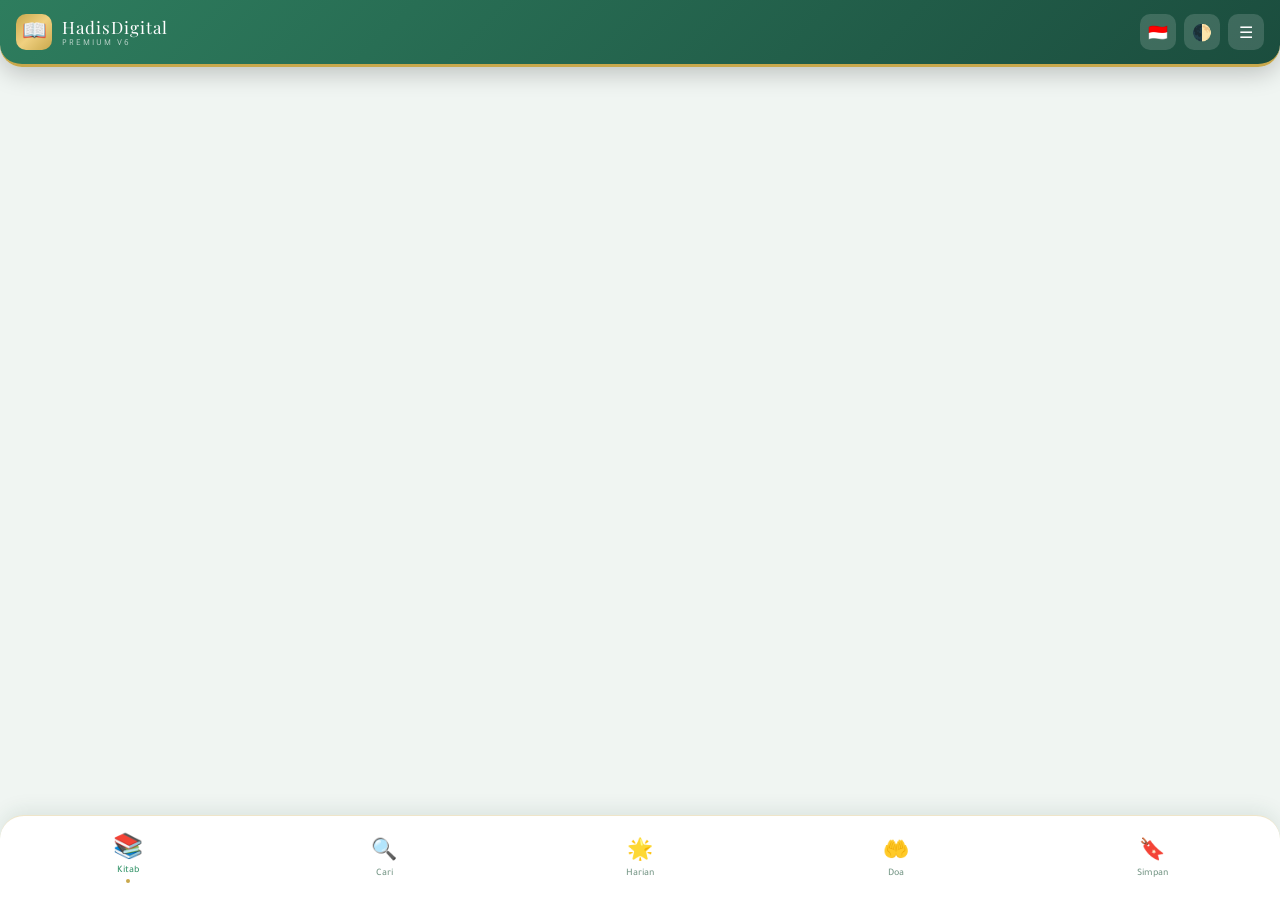
<file: index.html>
<!DOCTYPE html>
<html lang="id">
<head>
<meta charset="UTF-8">
<meta name="viewport" content="width=device-width, initial-scale=1.0, maximum-scale=1.0, user-scalable=no">
<meta name="theme-color" content="#1B4D3E">
<meta name="apple-mobile-web-app-capable" content="yes">
<meta name="apple-mobile-web-app-title" content="HadisDigital">
<title>HadisDigital Premium</title>
<link href="https://fonts.googleapis.com/css2?family=Amiri:ital,wght@0,400;0,700;1,400&family=Tajawal:wght@400;500;700&family=Playfair+Display:wght@700&display=swap" rel="stylesheet">
<link rel="apple-touch-icon" id="apple-icon">
<link rel="icon" id="fav-icon">
<style>
:root {
  --p:#3D9970; --pd:#1B4D3E; --pl:#A8D5BA;
  --s:#C9A84C; --sl:#F0D080;
  --bg:#F0F5F2; --card:#fff; --tx:#1B3A2F; --txm:#7A9A8A;
  --gm:linear-gradient(135deg,#2E7D5E,#1B4D3E);
  --gg:linear-gradient(135deg,#C9A84C,#F0D080,#C9A84C);
  --sh:0 2px 8px rgba(27,77,62,.08);
  --shm:0 6px 20px rgba(27,77,62,.12);
  --r:18px; --rs:12px;
}
/* ── TEMA WARNA ── */
.t-biru   { --p:#2980B9; --pd:#1A5276; --pl:#AED6F1; --gm:linear-gradient(135deg,#2980B9,#1A5276); --bg:#EBF5FB; --tx:#1A3A4A; --txm:#7FB3CC; }
.t-ungu   { --p:#8E44AD; --pd:#6C3483; --pl:#D7BDE2; --gm:linear-gradient(135deg,#8E44AD,#6C3483); --bg:#F5EEF8; --tx:#3B1A4A; --txm:#A97CC0; }
.t-coklat { --p:#A0522D; --pd:#7B3F00; --pl:#E8C9A0; --gm:linear-gradient(135deg,#A0522D,#7B3F00); --bg:#FDF5E8; --tx:#3E1F00; --txm:#B8895A; }
.t-merah  { --p:#C0392B; --pd:#922B21; --pl:#F1948A; --gm:linear-gradient(135deg,#C0392B,#922B21); --bg:#FDEDEC; --tx:#4A1010; --txm:#C0776E; }
.t-tosca  { --p:#17A589; --pd:#0E6655; --pl:#A2D9CE; --gm:linear-gradient(135deg,#17A589,#0E6655); --bg:#E8F8F5; --tx:#0E3D33; --txm:#6BB8AC; }

/* Override header background langsung agar tema langsung terlihat */
.dk { --bg:#0D1F18; --card:#162B22; --p:#4DBD8A; --pd:#6DDAA4; --pl:#2A5040; --s:#E8C15A; --tx:#D8EEE6; --txm:#7AAA90; }
.t-biru.dk   { --bg:#0A1929; --card:#112233; --p:#5DADE2; --pd:#85C1E9; --pl:#1A3A5C; }
.t-ungu.dk   { --bg:#1A0A29; --card:#2D1145; --p:#BB8FCE; --pd:#D2B4DE; --pl:#4A1A6C; }
.t-coklat.dk { --bg:#1C1004; --card:#2D1A00; --p:#C49A6C; --pd:#E8C49A; --pl:#5C3300; }
.t-merah.dk  { --bg:#1C0A0A; --card:#2D1111; --p:#E57373; --pd:#EF9A9A; --pl:#5C1A1A; }
.t-tosca.dk  { --bg:#041C17; --card:#082E24; --p:#4DD0B8; --pd:#80E8D4; --pl:#0E4A3C; }

/* ── TEMA MODAL ── */
.tema-modal { position:fixed; inset:0; z-index:3500; pointer-events:none; opacity:0; transition:opacity .25s; visibility:hidden; }
.tema-modal.on { pointer-events:all; opacity:1; visibility:visible; }
.tema-modal.on { pointer-events:all; opacity:1; }
.tema-bg { position:absolute; inset:0; background:rgba(0,0,0,.55); }
.tema-panel { position:absolute; bottom:0; left:0; right:0; background:var(--card); border-radius:28px 28px 0 0; padding:24px 20px 30px; transform:translateY(100%); transition:transform .3s cubic-bezier(.4,0,.2,1); }
.tema-modal.on .tema-panel { transform:translateY(0); }
.tema-title { font-family:'Playfair Display',serif; font-size:16px; text-align:center; margin-bottom:6px; }
.tema-sub { font-size:11px; color:var(--txm); text-align:center; margin-bottom:18px; }
.tema-grid { display:grid; grid-template-columns:repeat(3,1fr); gap:10px; margin-bottom:16px; }
.tema-opt { border-radius:14px; padding:14px 8px; text-align:center; cursor:pointer; border:2.5px solid transparent; transition:all .2s; }
.tema-opt.aktif { border-color:var(--s); transform:scale(1.04); }
.tema-opt:active { transform:scale(.97); }
.tema-swatch { width:44px; height:44px; border-radius:50%; margin:0 auto 7px; box-shadow:0 3px 10px rgba(0,0,0,.2); }
.tema-nm { font-size:11px; font-weight:700; color:var(--tx); }

/* ── KARTU HADIS MODERN ── */
.hbox {
  background:var(--card);
  border-radius:20px;
  margin-bottom:14px;
  overflow:hidden;
  box-shadow:0 4px 16px rgba(0,0,0,.07);
  border:1px solid rgba(0,0,0,.05);
  animation:fu .3s ease;
}
@keyframes fu { from{opacity:0;transform:translateY(10px);} to{opacity:1;transform:translateY(0);} }
.hbox-/* header duplikat dihapus */
.hbox-num {
  display:inline-flex; align-items:center; justify-content:center;
  width:30px; height:30px; background:rgba(255,255,255,.2);
  color:#fff; border-radius:50%; font-size:12px; font-weight:700;
  border:1.5px solid rgba(255,255,255,.4);
}
.hbox-tag {
  background:rgba(201,168,76,.3); color:var(--sl);
  padding:3px 10px; border-radius:20px; font-size:11px; font-weight:700;
  border:1px solid rgba(201,168,76,.4);
}
.hbox-body { padding:16px; }
.arab {
  font-family:'Amiri',serif; font-size:24px; direction:rtl;
  line-height:2.3; text-align:right; color:var(--pd);
  margin-bottom:12px; padding:12px;
  background:linear-gradient(135deg,rgba(var(--p-rgb,61,153,112),.06),rgba(201,168,76,.06));
  border-radius:14px; border-right:3px solid var(--s);
}
.htx { font-size:13px; line-height:1.85; color:var(--txm); }
.hacts {
  display:flex; gap:6px; margin-top:12px;
  padding-top:10px; border-top:1px solid rgba(0,0,0,.06);
  flex-wrap:wrap;
}
* { box-sizing:border-box; -webkit-tap-highlight-color:transparent; margin:0; padding:0; }
body { font-family:'Tajawal',sans-serif; background:var(--bg); color:var(--tx); transition:background .3s,color .3s; padding-bottom:110px; overflow-x:hidden; min-height:100vh; }

/* HEADER */
header {
  background:var(--gm);
  color:#fff;
  padding:14px 16px;
  display:flex;
  align-items:center;
  justify-content:space-between;
  position:sticky;
  top:0;
  z-index:1000;
  border-bottom:3px solid var(--s);
  box-shadow:0 6px 24px rgba(0,0,0,.22);
  border-radius:0 0 22px 22px;
  isolation:isolate;
}
.logo { display:flex; align-items:center; gap:10px; }
.logo-ic { width:36px; height:36px; background:var(--gg); border-radius:10px; display:flex; align-items:center; justify-content:center; font-size:20px; }
.logo-t { font-family:'Playfair Display',serif; font-size:17px; letter-spacing:1px; }
.logo-s { font-size:9px; opacity:.7; letter-spacing:2px; text-transform:uppercase; }
.hdr-r { display:flex; gap:8px; }
.bic { background:rgba(255,255,255,.15); border:none; color:#fff; width:36px; height:36px; border-radius:10px; cursor:pointer; font-size:16px; display:flex; align-items:center; justify-content:center; transition:background .2s; }
.bic:hover { background:rgba(255,255,255,.28); }

/* BOTTOM NAV */
.bnav { position:fixed; bottom:0; left:0; right:0; height:85px; background:var(--card); display:flex; justify-content:space-around; align-items:center; border-top:1px solid rgba(201,168,76,.3); z-index:999; border-radius:24px 24px 0 0; box-shadow:0 -4px 20px rgba(27,77,62,.1); }
.ni { text-align:center; color:var(--txm); cursor:pointer; font-size:10px; flex:1; padding:8px 4px; transition:color .2s; font-weight:500; }
.ni.on { color:var(--p); }
.ni-ic { font-size:21px; display:block; margin-bottom:3px; }
.ni.on .ni-ic { transform:scale(1.15); }
.ni-dot { width:4px; height:4px; background:var(--s); border-radius:50%; margin:2px auto 0; display:none; }
.ni.on .ni-dot { display:block; }

/* SIDE MENU */
.smo { position:fixed; inset:0; z-index:2000; pointer-events:none; opacity:0; transition:opacity .3s; visibility:hidden; }
.smo.on { pointer-events:all; opacity:1; visibility:visible; }
.smo.on { pointer-events:all; opacity:1; }
.smb { position:absolute; inset:0; background:rgba(0,0,0,.5); }
.smp { position:absolute; top:0; right:0; width:280px; height:100%; background:var(--card); padding:26px 16px; transform:translateX(100%); transition:transform .35s cubic-bezier(.4,0,.2,1); overflow-y:auto; box-shadow:-10px 0 40px rgba(0,0,0,.2); }
.smo.on .smp { transform:translateX(0); }
.smh { display:flex; align-items:center; justify-content:space-between; margin-bottom:22px; padding-bottom:16px; border-bottom:2px solid var(--s); }
.smi { display:flex; align-items:center; gap:12px; padding:12px; border-radius:var(--rs); cursor:pointer; margin-bottom:5px; transition:background .2s; font-size:14px; font-weight:500; }
.smi:hover { background:var(--bg); }
.sm-ic { width:36px; height:36px; background:var(--gm); border-radius:9px; display:flex; align-items:center; justify-content:center; font-size:17px; flex-shrink:0; }
.smd { height:1px; background:rgba(0,0,0,.08); margin:8px 0; }

/* SHARE MODAL */
.shmo { position:fixed; inset:0; z-index:3000; pointer-events:none; opacity:0; transition:opacity .2s; visibility:hidden; }
.shmo.on { pointer-events:all; opacity:1; visibility:visible; }
.shmo.on { pointer-events:all; opacity:1; }
.shmb { position:absolute; inset:0; background:rgba(0,0,0,.5); }
.shmp { position:absolute; bottom:0; left:0; right:0; background:var(--card); border-radius:24px 24px 0 0; padding:22px; transform:translateY(100%); transition:transform .3s cubic-bezier(.4,0,.2,1); }
.shmo.on .shmp { transform:translateY(0); }
.shmt { font-family:'Playfair Display',serif; font-size:16px; text-align:center; margin-bottom:18px; padding-bottom:12px; border-bottom:1px solid rgba(0,0,0,.08); }
.shmo-grid { display:grid; grid-template-columns:repeat(4,1fr); gap:8px; }
.shmopt { text-align:center; cursor:pointer; padding:12px 6px; border-radius:var(--rs); transition:background .15s; border:1.5px solid transparent; }
.shmopt:hover { background:var(--bg); border-color:var(--pl); }
.shmopt-ic { font-size:28px; display:block; margin-bottom:5px; }
.shmopt-lb { font-size:10px; font-weight:700; color:var(--txm); }

/* WRAP */
.wrap { padding:14px; }

/* HERO */
.hero { background:var(--gm); border-radius:22px; padding:18px; margin-bottom:14px; position:relative; overflow:hidden; border:2px solid rgba(201,168,76,.35); box-shadow:var(--shm); }
.hero::before { content:''; position:absolute; top:-40px; right:-40px; width:150px; height:150px; background:rgba(255,255,255,.05); border-radius:50%; }
.hero-d { font-size:11px; color:var(--sl); letter-spacing:1px; text-transform:uppercase; margin-bottom:6px; }
.hero-q { font-style:italic; color:rgba(255,255,255,.88); font-size:13px; line-height:1.7; position:relative; z-index:1; }

/* STATS */
.sgrid { display:grid; grid-template-columns:repeat(3,1fr); gap:9px; margin-bottom:14px; }
.sc { background:var(--card); border-radius:var(--rs); padding:12px 8px; text-align:center; box-shadow:var(--sh); border-top:3px solid var(--s); }
.sn { font-size:20px; font-weight:700; color:var(--p); font-family:'Playfair Display',serif; }
.sl2 { font-size:10px; color:var(--txm); margin-top:3px; }

/* SECTION TITLE */
.stl { font-family:'Playfair Display',serif; font-size:16px; color:var(--pd); margin:14px 0 10px; display:flex; align-items:center; gap:8px; }
.stl::after { content:''; flex:1; height:2px; background:linear-gradient(to right,var(--s),transparent); border-radius:2px; }

/* BOOKS GRID */
.bgrid { display:grid; grid-template-columns:repeat(2,1fr); gap:9px; margin-bottom:14px; }
.bc { background:var(--card); border-radius:var(--r); padding:15px 11px; cursor:pointer; border:1.5px solid transparent; box-shadow:var(--sh); transition:transform .2s,border-color .2s; position:relative; overflow:hidden; text-align:center; }
.bc::before { content:''; position:absolute; top:0; left:0; right:0; height:4px; background:var(--gg); border-radius:var(--r) var(--r) 0 0; }
.bc:active { transform:scale(.97); }
.bc-em { font-size:25px; display:block; margin-bottom:5px; }
.bc-nm { font-weight:700; font-size:13px; color:var(--tx); margin-bottom:3px; }
.bc-ct { font-size:11px; color:var(--txm); }

/* NUMBER GRID */
.ngrid { display:grid; grid-template-columns:repeat(5,1fr); gap:7px; margin-bottom:14px; }
.nb { aspect-ratio:1; border-radius:50%; display:flex; align-items:center; justify-content:center; font-size:12px; font-weight:700; cursor:pointer; border:2px solid var(--pl); background:var(--card); color:var(--pd); transition:all .2s; box-shadow:var(--sh); }
.nb:active { background:var(--gm); color:#fff; border-color:transparent; transform:scale(1.1); }
.nb.rd { background:var(--pl); border-color:var(--p); }

/* HADIS BOX */
/* hbox diganti ke desain baru — lihat di atas */
.hbtn { flex:1; min-width:55px; padding:7px 4px; border:1.5px solid var(--pl); background:transparent; color:var(--p); border-radius:var(--rs); font-size:11px; cursor:pointer; transition:all .2s; font-family:'Tajawal',sans-serif; font-weight:600; }
.hbtn:active { background:var(--p); color:#fff; border-color:var(--p); }
.hbtn.bmd { background:rgba(201,168,76,.12); border-color:var(--s); color:var(--s); }
.hbtn.red { border-color:#e74c3c; color:#e74c3c; }

/* SHOLAT */
.scard { background:var(--card); border-radius:var(--r); padding:15px; margin-bottom:14px; box-shadow:var(--sh); border-left:4px solid var(--s); }
.sgrid2 { display:grid; grid-template-columns:repeat(5,1fr); gap:5px; }
.si { text-align:center; padding:8px 3px; border-radius:9px; background:var(--bg); }
.si.ak { background:var(--gm); color:#fff; }
.si-nm { font-size:10px; font-weight:700; margin-bottom:3px; }
.si-tm { font-size:12px; font-weight:700; color:var(--p); }
.si.ak .si-tm { color:var(--sl); }
.si.ak .si-nm { color:rgba(255,255,255,.8); }

/* DOA */
.dbox { background:var(--card); border-radius:var(--r); padding:16px; margin-bottom:10px; box-shadow:var(--sh); border-left:4px solid var(--p); }
.dtl { font-weight:700; font-size:14px; margin-bottom:8px; color:var(--pd); }
.darab { font-family:'Amiri',serif; font-size:20px; direction:rtl; line-height:2.1; text-align:right; color:var(--pd); background:rgba(61,153,112,.05); padding:9px; border-radius:var(--rs); margin-bottom:7px; }
.dlat { font-size:12px; font-style:italic; color:var(--txm); margin-bottom:5px; line-height:1.7; }
.darti { font-size:13px; color:var(--tx); line-height:1.7; padding-top:8px; border-top:1px dashed rgba(0,0,0,.08); }

/* HARIAN */
.hcard { background:var(--gm); border-radius:22px; padding:22px; text-align:center; border:2px solid rgba(201,168,76,.45); box-shadow:var(--shm); color:#fff; margin-bottom:14px; position:relative; overflow:hidden; }
.hcard::before { content:'"'; position:absolute; top:-20px; left:10px; font-size:110px; font-family:Georgia,serif; opacity:.07; line-height:1; }
.qar { font-family:'Amiri',serif; font-size:26px; direction:rtl; line-height:2.2; color:var(--sl); margin-bottom:11px; }
.hpill { display:inline-block; background:rgba(201,168,76,.28); color:var(--sl); padding:3px 12px; border-radius:20px; font-size:10px; font-weight:700; letter-spacing:1px; margin-bottom:11px; text-transform:uppercase; }
.wbtn { padding:9px 16px; background:rgba(255,255,255,.2); color:#fff; border:1.5px solid rgba(255,255,255,.4); border-radius:25px; font-weight:700; cursor:pointer; font-family:'Tajawal',sans-serif; font-size:13px; margin:4px; }

/* SEARCH */
.sbox { background:var(--card); border-radius:var(--r); padding:17px; margin-bottom:13px; box-shadow:var(--sh); }
.sbox h3 { margin:0 0 11px; font-family:'Playfair Display',serif; font-size:16px; }
input, select { width:100%; padding:12px 14px; margin:7px 0; border-radius:var(--rs); border:1.5px solid rgba(61,153,112,.2); background:var(--bg); color:var(--tx); font-size:15px; font-family:'Tajawal',sans-serif; outline:none; transition:border-color .2s; }
input:focus, select:focus { border-color:var(--p); }
.btnp { width:100%; padding:13px; background:var(--gm); color:#fff; border:none; border-radius:var(--rs); font-weight:700; font-size:15px; cursor:pointer; font-family:'Tajawal',sans-serif; margin-top:4px; }

/* LOADING / ERROR */
.ld { text-align:center; padding:55px 20px; }
.sp { width:40px; height:40px; border:4px solid var(--pl); border-top-color:var(--p); border-radius:50%; animation:sp .8s linear infinite; margin:0 auto 13px; }
@keyframes sp { to{transform:rotate(360deg);} }
.ecard { background:var(--card); border-radius:var(--r); padding:26px; text-align:center; border-left:5px solid #e74c3c; box-shadow:var(--sh); }

/* BACK BTN */
.bkbtn { display:flex; align-items:center; gap:8px; background:none; border:none; color:var(--p); font-weight:700; padding:10px 0; font-size:15px; cursor:pointer; font-family:'Tajawal',sans-serif; }

/* PAGINATION */
.pgn { display:flex; gap:7px; justify-content:center; margin:11px 0; flex-wrap:wrap; }
.pb { padding:7px 13px; border:1.5px solid var(--pl); background:var(--card); color:var(--p); border-radius:var(--rs); cursor:pointer; font-family:'Tajawal',sans-serif; font-weight:600; transition:all .2s; }
.pb.on { background:var(--gm); color:#fff; border-color:transparent; }

/* MENU LIST */
.mli { background:var(--card); padding:13px; border-radius:var(--rs); margin-bottom:8px; display:flex; align-items:center; justify-content:space-between; cursor:pointer; box-shadow:var(--sh); }
.mlil { display:flex; align-items:center; gap:11px; }
.mlic { width:34px; height:34px; background:linear-gradient(135deg,var(--pl),var(--p)); border-radius:9px; display:flex; align-items:center; justify-content:center; font-size:15px; }

/* TASBIH */
.tsb-wrap { display:flex; flex-direction:column; align-items:center; padding:10px 0 20px; }
.tsb-circle { width:170px; height:170px; border-radius:50%; background:var(--gm); border:4px solid var(--s); display:flex; flex-direction:column; align-items:center; justify-content:center; cursor:pointer; box-shadow:0 8px 30px rgba(27,77,62,.3); user-select:none; -webkit-user-select:none; touch-action:manipulation; transition:transform .08s,box-shadow .08s; }
.tsb-circle:active { transform:scale(.93); box-shadow:0 3px 12px rgba(27,77,62,.2); }
.tsb-num { font-family:'Playfair Display',serif; font-size:54px; color:#fff; font-weight:700; line-height:1; }
.tsb-lbl { font-size:11px; color:rgba(255,255,255,.7); margin-top:4px; }
.tsb-ar { font-family:'Amiri',serif; font-size:22px; color:var(--pd); direction:rtl; text-align:center; margin:16px 0 4px; }
.tsb-id { font-size:12px; color:var(--txm); text-align:center; margin-bottom:14px; }
.tsb-target { font-size:12px; color:var(--txm); margin-bottom:6px; }
.tsb-bar { width:190px; height:6px; background:var(--pl); border-radius:3px; overflow:hidden; margin-bottom:16px; }
.tsb-fill { height:100%; background:var(--gg); border-radius:3px; transition:width .3s; }
.tsb-btns { display:flex; gap:8px; margin-bottom:18px; flex-wrap:wrap; justify-content:center; }
.tsb-btn { padding:8px 16px; border:1.5px solid var(--pl); background:var(--card); color:var(--p); border-radius:25px; font-family:'Tajawal',sans-serif; font-weight:700; font-size:13px; cursor:pointer; }
.tsb-btn.red { border-color:#e74c3c; color:#e74c3c; }
.tsb-list { width:100%; }
.tsb-item { background:var(--card); border-radius:var(--rs); padding:11px 13px; margin-bottom:7px; cursor:pointer; border-left:4px solid transparent; box-shadow:var(--sh); }
.tsb-item.on { border-left-color:var(--s); }
.tsb-item-ar { font-family:'Amiri',serif; font-size:17px; direction:rtl; color:var(--pd); margin-bottom:2px; }
.tsb-item-id { font-size:11px; color:var(--txm); }
.tsb-item-tgt { font-size:11px; color:var(--s); font-weight:700; float:right; }

/* TOAST */
#toast { position:fixed; bottom:105px; left:50%; transform:translateX(-50%); background:#1B4D3E; color:#fff; padding:10px 20px; border-radius:25px; font-size:13px; z-index:9999; font-family:'Tajawal',sans-serif; box-shadow:0 4px 15px rgba(0,0,0,.25); transition:opacity .3s; white-space:nowrap; max-width:90vw; text-align:center; opacity:0; pointer-events:none; }

/* ══ TEMA OVERRIDE — harus di akhir agar menang ══ */
.t-biru   header { background:linear-gradient(135deg,#2980B9,#1A5276) !important; border-bottom-color:#5DADE2 !important; }
.t-ungu   header { background:linear-gradient(135deg,#8E44AD,#6C3483) !important; border-bottom-color:#BB8FCE !important; }
.t-coklat header { background:linear-gradient(135deg,#A0522D,#7B3F00) !important; border-bottom-color:#E8C49A !important; }
.t-merah  header { background:linear-gradient(135deg,#C0392B,#922B21) !important; border-bottom-color:#F1948A !important; }
.t-tosca  header { background:linear-gradient(135deg,#17A589,#0E6655) !important; border-bottom-color:#4DD0B8 !important; }

.t-biru.dk   header { background:linear-gradient(135deg,#1A5276,#0A1929) !important; }
.t-ungu.dk   header { background:linear-gradient(135deg,#6C3483,#1A0A29) !important; }
.t-coklat.dk header { background:linear-gradient(135deg,#7B3F00,#1C1004) !important; }
.t-merah.dk  header { background:linear-gradient(135deg,#922B21,#1C0A0A) !important; }
.t-tosca.dk  header { background:linear-gradient(135deg,#0E6655,#041C17) !important; }

.t-biru   .ni.on, .t-biru   .logo-t { color:#2980B9; }
.t-ungu   .ni.on, .t-ungu   .logo-t { color:#8E44AD; }
.t-coklat .ni.on, .t-coklat .logo-t { color:#A0522D; }
.t-merah  .ni.on, .t-merah  .logo-t { color:#C0392B; }
.t-tosca  .ni.on, .t-tosca  .logo-t { color:#17A589; }
</style>
</head>
<body>

<!-- HEADER -->
<header>
  <div class="logo">
    <div class="logo-ic">📖</div>
    <div>
      <div class="logo-t">HadisDigital</div>
      <div class="logo-s">Premium v6</div>
    </div>
  </div>
  <div class="hdr-r">
    <button class="bic" id="langBtn" onclick="toggleLang()">🇮🇩</button>
    <button class="bic" onclick="toggleTheme()" title="Mode Gelap">🌓</button>
    <button class="bic" onclick="openMenu()">☰</button>
  </div>
</header>

<!-- SIDE MENU -->
<div class="smo" id="sideMenu">
  <div class="smb" onclick="closeMenu()"></div>
  <div class="smp">
    <div class="smh">
      <div>
        <div style="font-family:'Playfair Display',serif;font-size:15px;font-weight:700;">Menu</div>
        <div style="font-size:10px;color:var(--txm);">HadisDigital Premium</div>
      </div>
      <button class="bic" style="background:var(--bg);color:var(--tx);" onclick="closeMenu()">✕</button>
    </div>
    <div class="smi" onclick="closeMenu();showDoa()"><div class="sm-ic">🤲</div><div><div style="font-weight:700;">Doa Harian</div><div style="font-size:11px;color:var(--txm)">10 doa sehari-hari</div></div></div>
    <div class="smi" onclick="closeMenu();showTasbih()"><div class="sm-ic">📿</div><div><div style="font-weight:700;">Tasbih Digital</div><div style="font-size:11px;color:var(--txm)">Penghitung zikir</div></div></div>
    <div class="smi" onclick="toggleTemaPanel()" id="temaSmi">
      <div class="sm-ic">🎨</div>
      <div style="flex:1">
        <div style="font-weight:700;">Tema Warna</div>
        <div style="font-size:11px;color:var(--txm)">Ganti warna aplikasi</div>
      </div>
      <span id="temaArrow" style="font-size:12px;color:var(--txm);transition:transform .3s;">▼</span>
    </div>
    <div id="temaPanel" style="display:none;padding:10px 12px 14px;background:var(--bg);border-radius:var(--rs);margin:0 4px 8px;">
      <div id="temaInlineGrid" style="display:grid;grid-template-columns:repeat(3,1fr);gap:8px;"></div>
    </div>
    <div class="smi" onclick="closeMenu();showSholat()"><div class="sm-ic">🕌</div><div><div style="font-weight:700;">Waktu Sholat</div><div style="font-size:11px;color:var(--txm)">Jadwal berdasarkan lokasi</div></div></div>
    <div class="smi" onclick="closeMenu();showBookmark()"><div class="sm-ic">🔖</div><div><div style="font-weight:700;">Bookmark</div><div style="font-size:11px;color:var(--txm)">Hadis tersimpan</div></div></div>
    <div class="smi" onclick="closeMenu();showHistory()"><div class="sm-ic">📜</div><div><div style="font-weight:700;">Riwayat Baca</div></div></div>
    <div class="smd"></div>
    <div class="smi" onclick="closeMenu();showTentang()"><div class="sm-ic">ℹ️</div><div><div style="font-weight:700;">Tentang Kami</div></div></div>
    <div class="smi" onclick="closeMenu();showKontak()"><div class="sm-ic">💬</div><div><div style="font-weight:700;">Kontak & Saran</div></div></div>
    <div class="smi" onclick="closeMenu();showDonasi()"><div class="sm-ic">🎁</div><div><div style="font-weight:700;">Donasi</div></div></div>
    <div class="smi" onclick="closeMenu();doInstallPWA()"><div class="sm-ic">📱</div><div><div style="font-weight:700;">Install App</div></div></div>
    <div class="smi" onclick="window.open('https://islamicdigitalapp.blogspot.com')"><div class="sm-ic">🌐</div><div><div style="font-weight:700;">Website</div></div></div>
    <div class="smd"></div>
    <div style="padding:10px;text-align:center;font-size:11px;color:var(--txm);">v6.0 · © 2025 HadisDigital<br><span style="color:var(--p);font-style:italic;">Jazakumullah Khairan</span></div>
  </div>
</div>

<!-- SHARE MODAL -->
<div class="shmo" id="shareMo">
  <div class="shmb" onclick="closeShare()"></div>
  <div class="shmp">
    <div class="shmt">📤 Bagikan</div>
    <div class="shmo-grid">
      <div class="shmopt" onclick="doShare('wa')"><span class="shmopt-ic">💬</span><span class="shmopt-lb">WhatsApp</span></div>
      <div class="shmopt" onclick="doShare('tg')"><span class="shmopt-ic">✈️</span><span class="shmopt-lb">Telegram</span></div>
      <div class="shmopt" onclick="doShare('copy')"><span class="shmopt-ic">📋</span><span class="shmopt-lb">Salin</span></div>
      <div class="shmopt" onclick="doShare('native')"><span class="shmopt-ic">📲</span><span class="shmopt-lb">Lainnya</span></div>
    </div>
  </div>
</div>

<!-- BOTTOM NAV -->
<nav class="bnav">
  <div class="ni on" id="nav0" onclick="showHome()"><span class="ni-ic">📚</span>Kitab<div class="ni-dot"></div></div>
  <div class="ni" id="nav1" onclick="showSearch()"><span class="ni-ic">🔍</span>Cari<div class="ni-dot"></div></div>
  <div class="ni" id="nav2" onclick="showHarian()"><span class="ni-ic">🌟</span>Harian<div class="ni-dot"></div></div>
  <div class="ni" id="nav3" onclick="showDoa()"><span class="ni-ic">🤲</span>Doa<div class="ni-dot"></div></div>
  <div class="ni" id="nav4" onclick="showBookmark()"><span class="ni-ic">🔖</span>Simpan<div class="ni-dot"></div></div>
</nav>

<div id="app" class="wrap"></div>
<div id="toast"></div>

<script>
// ═══════════════════════════════════════════
// KONFIGURASI
// ═══════════════════════════════════════════
var API = 'https://api.hadith.gading.dev';
var PAGE_SIZE = 50;

var BOOKS = [
  {id:'bukhari',   full:'HR. Bukhari',   em:'📗', total:7563},
  {id:'muslim',    full:'HR. Muslim',    em:'📘', total:3033},
  {id:'tirmidzi',  full:'HR. Tirmidzi',  em:'📙', total:3956},
  {id:'nasai',     full:'HR. Nasai',     em:'📕', total:5662},
  {id:'abu-daud',  full:'HR. Abu Daud',  em:'📓', total:5274},
  {id:'ibnu-majah',full:'HR. Ibnu Majah',em:'📒', total:4341},
  {id:'ahmad',     full:'HR. Ahmad',     em:'📔', total:4305}
];

var HARIAN = [
  {arab:'خَيْرُ النَّاسِ أَنْفَعُهُمْ لِلنَّاسِ', id:'Sebaik-baik manusia adalah yang paling bermanfaat bagi orang lain.', en:'The best of people are those most beneficial to others.', src:'HR. Ahmad'},
  {arab:'طَلَبُ الْعِلْمِ فَرِيضَةٌ عَلَى كُلِّ مُسْلِمٍ', id:'Menuntut ilmu adalah kewajiban bagi setiap muslim.', en:'Seeking knowledge is obligatory upon every Muslim.', src:'HR. Ibnu Majah'},
  {arab:'اَلْمُسْلِمُ مَنْ سَلِمَ الْمُسْلِمُوْنَ مِنْ لِسَانِهِ وَيَدِهِ', id:'Muslim sejati adalah orang yang kaum muslimin selamat dari lisan dan tangannya.', en:'A true Muslim is one from whose tongue and hand other Muslims are safe.', src:'HR. Bukhari'},
  {arab:'لَا تَغْضَبْ وَلَكَ الْجَنَّةُ', id:'Jangan marah, maka bagimu surga.', en:'Do not get angry, and Paradise is yours.', src:'HR. Thabrani'},
  {arab:'الدِّيْنُ النَّصِيْحَةُ', id:'Agama itu adalah nasihat.', en:'Religion is sincere advice.', src:'HR. Muslim'},
  {arab:'مَنْ صَمَتَ نَجَا', id:'Barangsiapa diam, maka ia selamat.', en:'Whoever remains silent is saved.', src:'HR. Tirmidzi'},
  {arab:'إِنَّ اللهَ جَمِيْلٌ يُحِبُّ الْجَمَالَ', id:'Sesungguhnya Allah itu indah dan mencintai keindahan.', en:'Indeed, Allah is beautiful and loves beauty.', src:'HR. Muslim'}
];

var DOA = [
  {t:'Doa Bangun Tidur', arab:'اَلْحَمْدُ لِلَّهِ الَّذِي أَحْيَانَا بَعْدَ مَا أَمَاتَنَا', lat:'Alhamdulillahilladzii ahyaanaa bada maa amaatanaa.', arti:'Segala puji bagi Allah yang telah menghidupkan kami setelah mematikan kami.'},
  {t:'Doa Sebelum Makan', arab:'بِسْمِ اللَّهِ وَعَلَى بَرَكَةِ اللَّهِ', lat:'Bismillahi wa alaa barakatillah.', arti:'Dengan nama Allah dan atas berkah Allah.'},
  {t:'Doa Sesudah Makan', arab:'اَلْحَمْدُ لِلَّهِ الَّذِي أَطْعَمَنَا وَسَقَانَا وَجَعَلَنَا مُسْلِمِيْنَ', lat:'Alhamdulillahilladzii athamanaa wa saqaanaa wa jaalanaa muslimiin.', arti:'Segala puji bagi Allah yang telah memberi kami makan, minum, dan menjadikan kami muslim.'},
  {t:'Doa Masuk Masjid', arab:'اَللَّهُمَّ افْتَحْ لِي أَبْوَابَ رَحْمَتِكَ', lat:'Allahumma iftah lii abwaaba rahmatik.', arti:'Ya Allah, bukakanlah untukku pintu-pintu rahmat-Mu.'},
  {t:'Doa Keluar Masjid', arab:'اَللَّهُمَّ إِنِّي أَسْأَلُكَ مِنْ فَضْلِكَ', lat:'Allahumma innii asaluka min fadhlika.', arti:'Ya Allah, aku memohon kepada-Mu dari karunia-Mu.'},
  {t:'Doa Sebelum Tidur', arab:'بِاسْمِكَ اللَّهُمَّ أَمُوْتُ وَأَحْيَا', lat:'Bismikallaahumma amuutu wa ahyaa.', arti:'Dengan nama-Mu ya Allah, aku mati dan aku hidup.'},
  {t:'Doa Masuk Kamar Mandi', arab:'اَللَّهُمَّ إِنِّي أَعُوذُ بِكَ مِنَ الْخُبُثِ وَالْخَبَائِثِ', lat:'Allahumma innii auudzubika minal khubutsi wal khabaits.', arti:'Ya Allah, aku berlindung kepada-Mu dari setan laki-laki dan perempuan.'},
  {t:'Doa Keluar Kamar Mandi', arab:'غُفْرَانَكَ', lat:'Ghufraanaka.', arti:'Aku memohon ampunan-Mu.'},
  {t:'Doa Naik Kendaraan', arab:'سُبْحَانَ الَّذِي سَخَّرَ لَنَا هَذَا', lat:'Subhanalladzi sakhkhara lanaa haadzaa.', arti:'Maha Suci Allah yang telah menundukkan ini bagi kami.'},
  {t:'Doa Ketika Hujan', arab:'اَللَّهُمَّ صَيِّبًا نَافِعًا', lat:'Allahumma shayyiban naafiaa.', arti:'Ya Allah, jadikanlah hujan ini membawa manfaat.'}
];

var ZIKIR = [
  {ar:'سُبْحَانَ اللَّهِ', id:'Subhanallah — Maha Suci Allah', tgt:33},
  {ar:'اَلْحَمْدُ لِلَّهِ', id:'Alhamdulillah — Segala Puji Bagi Allah', tgt:33},
  {ar:'اَللَّهُ أَكْبَرُ', id:'Allahu Akbar — Allah Maha Besar', tgt:33},
  {ar:'لَا إِلَهَ إِلَّا اللَّهُ', id:'Laa Ilaaha Illallah — Tiada Tuhan Selain Allah', tgt:100},
  {ar:'أَسْتَغْفِرُ اللَّهَ', id:'Astaghfirullah — Aku Mohon Ampun kepada Allah', tgt:100},
  {ar:'سُبْحَانَ اللَّهِ وَبِحَمْدِهِ', id:'Subhanallahi Wa Bihamdih', tgt:100},
  {ar:'اَللَّهُمَّ صَلِّ عَلَى مُحَمَّدٍ', id:'Shalawat Nabi ﷺ', tgt:100}
];

// ═══════════════════════════════════════════
// STATE
// ═══════════════════════════════════════════
var STORE = {};   // cache hadis: key = bookId+"_"+number
var BM = [];      // bookmarks
var HIST = [];    // riwayat baca
var LANG = 'id';
var curBook = null;
var curPage = 1;
var shareText = '';
var deferredPWA = null;
var tsbCount = 0;
var tsbIdx = 0;
var toastTimer = null;

// Load localStorage
try {
  BM = JSON.parse(localStorage.getItem('hd_bm') || localStorage.getItem('hd4_bm') || '[]');
  // Filter data korup - pastikan semua field wajib ada
  BM = BM.filter(function(b) { return b && b.key && b.arab && b.id; });
} catch(e) { BM = []; }
try { HIST = JSON.parse(localStorage.getItem('hd_hist')  || '[]'); } catch(e) { HIST = []; }
try { LANG = localStorage.getItem('hd_lang') || 'id'; } catch(e) {}
try { if (localStorage.getItem('hd_dk') === '1') document.body.classList.add('dk'); } catch(e) {}
try { tsbCount = parseInt(localStorage.getItem('hd_tc') || '0') || 0; } catch(e) {}
try { tsbIdx   = parseInt(localStorage.getItem('hd_ti') || '0') || 0; if (tsbIdx >= ZIKIR.length) tsbIdx = 0; } catch(e) {}

document.getElementById('langBtn').textContent = LANG === 'id' ? '🇮🇩' : '🇬🇧';

// ═══════════════════════════════════════════
// UTILS
// ═══════════════════════════════════════════
function toast(msg, dur) {
  dur = dur || 2500;
  var el = document.getElementById('toast');
  el.textContent = msg;
  el.style.opacity = '1';
  clearTimeout(toastTimer);
  toastTimer = setTimeout(function() { el.style.opacity = '0'; }, dur);
}

function setNav(i) {
  for (var n = 0; n < 5; n++) {
    var el = document.getElementById('nav' + n);
    if (el) el.classList.toggle('on', n === i);
  }
}

function render(html) {
  document.getElementById('app').innerHTML = html;
  window.scrollTo(0, 0);
}

function saveBM() {
  try {
    var d = JSON.stringify(BM);
    localStorage.setItem('hd_bm', d);
    localStorage.removeItem('hd4_bm'); // hapus key lama
  } catch(e) {}
}
function saveHIST() { try { localStorage.setItem('hd_hist', JSON.stringify(HIST)); } catch(e) {} }

// ═══════════════════════════════════════════
// THEME & LANG
// ═══════════════════════════════════════════
function toggleTheme() {
  document.body.classList.toggle('dk');
  try { localStorage.setItem('hd_dk', document.body.classList.contains('dk') ? '1' : '0'); } catch(e) {}
}

function toggleLang() {
  LANG = LANG === 'id' ? 'en' : 'id';
  try { localStorage.setItem('hd_lang', LANG); } catch(e) {}
  document.getElementById('langBtn').textContent = LANG === 'id' ? '🇮🇩' : '🇬🇧';
  toast(LANG === 'id' ? '🇮🇩 Bahasa Indonesia' : '🇬🇧 English Mode');
  if (curBook) loadBook(curBook.id, curBook.full, curBook.total, curPage);
}

// ═══════════════════════════════════════════
// MENU
// ═══════════════════════════════════════════
function openMenu()  { document.getElementById('sideMenu').classList.add('on'); }
function closeMenu() { document.getElementById('sideMenu').classList.remove('on'); }

// ═══════════════════════════════════════════
// SHARE & COPY
// ═══════════════════════════════════════════
function openShare(txt) {
  shareText = txt;
  document.getElementById('shareMo').classList.add('on');
}
function closeShare() {
  document.getElementById('shareMo').classList.remove('on');
}
function doShare(type) {
  var msg = '📖 HadisDigital\n\n' + shareText + '\n\n_Dikirim via HadisDigital Premium_';
  closeShare();
  if (type === 'wa') {
    window.open('https://wa.me/?text=' + encodeURIComponent(msg), '_blank');
  } else if (type === 'tg') {
    window.open('https://t.me/share/url?text=' + encodeURIComponent(msg), '_blank');
  } else if (type === 'copy') {
    doCopy(shareText);
  } else if (type === 'native') {
    if (navigator.share) {
      navigator.share({ title: 'HadisDigital', text: msg }).catch(function() {});
    } else {
      doCopy(shareText);
    }
  }
}

function doCopy(txt) {
  if (!txt) { toast('⚠️ Tidak ada teks.'); return; }
  if (navigator.clipboard && navigator.clipboard.writeText) {
    navigator.clipboard.writeText(txt)
      .then(function() { toast('✅ Berhasil disalin!'); })
      .catch(function() { doCopyFallback(txt); });
  } else {
    doCopyFallback(txt);
  }
}
function doCopyFallback(txt) {
  var ta = document.createElement('textarea');
  ta.value = txt;
  ta.style.cssText = 'position:fixed;top:0;left:0;width:1px;height:1px;opacity:0;';
  document.body.appendChild(ta);
  ta.focus(); ta.select();
  try {
    var ok = document.execCommand('copy');
    toast(ok ? '✅ Berhasil disalin!' : '⚠️ Gagal menyalin.');
  } catch(e) { toast('⚠️ Gagal menyalin.'); }
  document.body.removeChild(ta);
}

// Helper: buat teks share dari data hadis di STORE
function getShareTxt(key) {
  var d = STORE[key];
  if (!d) return '';
  var tx = (LANG === 'en' && d.en) ? d.en : d.id;
  return d.arab + '\n\n"' + tx + '"\n\n(' + d.bookName + ' No. ' + d.num + ')';
}

// ═══════════════════════════════════════════
// BOOKMARK
// ═══════════════════════════════════════════
function toggleBM(key) {
  var d = STORE[key];
  if (!d) { toast('⚠️ Data tidak ditemukan'); return; }
  var btn = document.getElementById('bm_' + key);
  var idx = -1;
  for (var i = 0; i < BM.length; i++) { if (BM[i].key === key) { idx = i; break; } }
  if (idx > -1) {
    BM.splice(idx, 1);
    if (btn) { btn.textContent = '🔖 Simpan'; btn.classList.remove('bmd'); }
    toast('Bookmark dihapus');
  } else {
    BM.push({ key: key, bookName: d.bookName || '', num: d.num || '', arab: d.arab || '', id: d.id || '', en: d.en || '', saved: new Date().toLocaleDateString('id-ID') });
    if (btn) { btn.textContent = '🔖 Tersimpan'; btn.classList.add('bmd'); }
    toast('🔖 Hadis disimpan!');
  }
  saveBM();
  var sc = document.getElementById('stat-bm');
  if (sc) sc.textContent = BM.length;
}

// ═══════════════════════════════════════════
// HOME
// ═══════════════════════════════════════════
function showHome() {
  setNav(0);
  curBook = null;
  var tgl = new Date().toLocaleDateString('id-ID', { weekday:'long', year:'numeric', month:'long', day:'numeric' });
  var tot = BOOKS.reduce(function(s, b) { return s + b.total; }, 0);
  var h = '<div class="hero">'
    + '<div class="hero-d">📅 ' + tgl + '</div>'
    + '<div class="hero-q">"Ilmu adalah cahaya, dan hadis adalah lentera penerangnya. Pelajarilah sunnah Nabi ﷺ dengan penuh keikhlasan."</div>'
    + '</div>'
    + '<div class="sgrid">'
    + '<div class="sc"><div class="sn">7</div><div class="sl2">Kitab Hadis</div></div>'
    + '<div class="sc"><div class="sn">' + Math.round(tot/1000) + 'K+</div><div class="sl2">Total Hadis</div></div>'
    + '<div class="sc"><div class="sn" id="stat-bm">' + BM.length + '</div><div class="sl2">Tersimpan</div></div>'
    + '</div>'
    + '<div class="stl">📚 Pilih Kitab</div>'
    + '<div class="bgrid">';
  BOOKS.forEach(function(b) {
    h += '<div class="bc" onclick="loadBook(\'' + b.id + '\',\'' + b.full + '\',' + b.total + ')">'
      + '<span class="bc-em">' + b.em + '</span>'
      + '<div class="bc-nm">' + b.full + '</div>'
      + '<div class="bc-ct">' + b.total.toLocaleString() + ' hadis</div>'
      + '</div>';
  });
  h += '</div>';
  render(h);
}

// ═══════════════════════════════════════════
// LOAD BOOK
// ═══════════════════════════════════════════
function loadBook(id, fullName, total, page) {
  page = page || 1;
  curBook = { id: id, full: fullName, total: total };
  curPage = page;
  render('<div class="ld"><div class="sp"></div><p>Memuat ' + fullName + '...</p></div>');

  var start = (page - 1) * PAGE_SIZE + 1;
  var end   = Math.min(page * PAGE_SIZE, total);
  var totalPages = Math.ceil(total / PAGE_SIZE);

  fetch(API + '/books/' + id + '?range=' + start + '-' + end)
    .then(function(r) {
      if (!r.ok) throw new Error('HTTP ' + r.status);
      return r.json();
    })
    .then(function(json) {
      var hadiths = json.data.hadiths;

      // simpan ke STORE & HIST
      hadiths.forEach(function(item) {
        var key = id + '_' + item.number;
        STORE[key] = { bookName: fullName, num: item.number, arab: item.arab, id: item.id, en: '' };
        if (HIST.indexOf(key) === -1) {
          HIST.push(key);
          if (HIST.length > 500) HIST.shift();
        }
      });
      saveHIST();

      // number grid
      var ng = '';
      for (var i = start; i <= end; i++) {
        var isRead = HIST.indexOf(id + '_' + i) > -1;
        ng += '<div class="nb ' + (isRead ? 'rd' : '') + '" onclick="jumpTo(' + i + ')">' + i + '</div>';
      }

      // pagination
      function pNav() {
        if (totalPages <= 1) return '';
        var p = '<div class="pgn">';
        if (page > 1) p += '<button class="pb" onclick="loadBook(\'' + id + '\',\'' + fullName + '\',' + total + ',' + (page-1) + ')">← Prev</button>';
        p += '<button class="pb on">' + page + '/' + totalPages + '</button>';
        if (page < totalPages) p += '<button class="pb" onclick="loadBook(\'' + id + '\',\'' + fullName + '\',' + total + ',' + (page+1) + ')">Next →</button>';
        return p + '</div>';
      }

      var h = '<button class="bkbtn" onclick="showHome()">← Kembali</button>'
        + '<h2 style="font-family:\'Playfair Display\',serif;font-size:18px;margin-bottom:4px;">' + fullName + '</h2>'
        + '<p style="font-size:12px;color:var(--txm);margin-bottom:12px;">Hadis ' + start + '–' + end + ' dari ' + total.toLocaleString() + '</p>'
        + '<div style="background:var(--card);border-radius:var(--r);padding:13px;margin-bottom:13px;box-shadow:var(--sh);">'
        + '<div style="font-size:11px;font-weight:700;color:var(--txm);margin-bottom:8px;text-transform:uppercase;letter-spacing:1px;">🔢 Nomor — Tap untuk loncat</div>'
        + '<div class="ngrid">' + ng + '</div>'
        + '</div>'
        + pNav();

      hadiths.forEach(function(item) {
        var key = id + '_' + item.number;
        var isBM = false; for(var _i=0;_i<BM.length;_i++){if(BM[_i].key===key){isBM=true;break;}}
        var tx = (LANG === 'en' && STORE[key].en) ? STORE[key].en : item.id;
        h += '<div class="hbox" id="h' + item.number + '">'
          + '<div class="hbox-header">'
          + '<div class="hbox-num">' + item.number + '</div>'
          + '<div class="hbox-tag">' + fullName.replace('HR. ', '') + '</div>'
          + '</div>'
          + '<div class="hbox-body">'
          + '<div class="arab">' + item.arab + '</div>'
          + '<p class="htx">' + tx + '</p>'
          + '<div class="hacts">'
          + '<button class="hbtn ' + (isBM ? 'bmd' : '') + '" id="bm_' + key + '" data-key="' + key + '" onclick="toggleBM(this.dataset.key)">' + (isBM ? '🔖 Tersimpan' : '🔖 Simpan') + '</button>'
          + '<button class="hbtn" data-key="' + key + '" onclick="openShare(getShareTxt(this.dataset.key))">📤 Share</button>'
          + '<button class="hbtn" data-key="' + key + '" onclick="doCopy(getShareTxt(this.dataset.key))">📋 Salin</button>'
          + '</div></div></div>';
      });

      h += pNav();
      render(h);
    })
    .catch(function() {
      render('<button class="bkbtn" onclick="showHome()">← Kembali</button>'
        + '<div class="ecard"><div style="font-size:36px;margin-bottom:10px;">⚠️</div>'
        + '<b>Gagal memuat hadis</b>'
        + '<p style="color:var(--txm);font-size:13px;margin:8px 0;">Periksa koneksi internet.</p>'
        + '<button class="btnp" style="margin-top:8px;" onclick="loadBook(\'' + id + '\',\'' + fullName + '\',' + total + ',' + page + ')">🔄 Coba Lagi</button></div>');
    });
}

function jumpTo(num) {
  var el = document.getElementById('h' + num);
  if (el) el.scrollIntoView({ behavior: 'smooth', block: 'start' });
}

// ═══════════════════════════════════════════
// SEARCH
// ═══════════════════════════════════════════
function showSearch() {
  setNav(1);
  curBook = null;
  var opts = BOOKS.map(function(b) {
    return '<option value="' + b.id + '">' + b.full + ' (' + b.total + ')</option>';
  }).join('');
  render('<div class="sbox">'
    + '<h3>🔢 Cari Nomor Hadis</h3>'
    + '<p style="font-size:13px;color:var(--txm);margin:0 0 8px;">Pilih kitab dan masukkan nomor hadis.</p>'
    + '<select id="sKitab">' + opts + '</select>'
    + '<input type="number" id="sNo" placeholder="Nomor hadis (contoh: 1)" min="1">'
    + '<button class="btnp" onclick="doSearchNum()">🔍 Cari</button>'
    + '</div>'
    + '<div class="sbox">'
    + '<h3>🔤 Cari Kata dalam Terjemahan</h3>'
    + '<p style="font-size:13px;color:var(--txm);margin:0 0 8px;">Cari dari hadis yang sudah pernah dibuka.</p>'
    + '<input type="text" id="sQ" placeholder="Contoh: sabar, ilmu, sholat...">'
    + '<button class="btnp" onclick="doSearchTxt()">🔤 Cari Teks</button>'
    + '</div>'
    + '<div id="sRes"></div>');
}

function doSearchNum() {
  var k = document.getElementById('sKitab').value;
  var n = document.getElementById('sNo').value.trim();
  var res = document.getElementById('sRes');
  if (!n) { res.innerHTML = '<div class="ecard">Masukkan nomor hadis.</div>'; return; }
  res.innerHTML = '<div class="ld"><div class="sp"></div><p>Mencari no. ' + n + '...</p></div>';
  fetch(API + '/books/' + k + '/' + n)
    .then(function(r) { if (!r.ok) throw new Error(''); return r.json(); })
    .then(function(d) {
      var item = d.data.contents;
      var bName = '';
      BOOKS.forEach(function(b) { if (b.id === k) bName = b.full; });
      var key = k + '_' + item.number;
      STORE[key] = { bookName: bName, num: item.number, arab: item.arab, id: item.id, en: '' };
      var isBM = false; for(var _i=0;_i<BM.length;_i++){if(BM[_i].key===key){isBM=true;break;}}
      res.innerHTML = '<div class="hbox">'
        + '<div class="hbox-header"><div class="hbox-num">' + item.number + '</div><div class="hbox-tag">' + bName.replace('HR. ', '') + '</div></div>'
        + '<div class="hbox-body">'
        + '<div class="arab">' + item.arab + '</div>'
        + '<p class="htx">' + item.id + '</p>'
        + '<div class="hacts">'
        + '<button class="hbtn ' + (isBM ? 'bmd' : '') + '" id="bm_' + key + '" data-key="' + key + '" onclick="toggleBM(this.dataset.key)">' + (isBM ? '🔖 Tersimpan' : '🔖 Simpan') + '</button>'
        + '<button class="hbtn" data-key="' + key + '" onclick="openShare(getShareTxt(this.dataset.key))">📤 Share</button>'
        + '<button class="hbtn" data-key="' + key + '" onclick="doCopy(getShareTxt(this.dataset.key))">📋 Salin</button>'
        + '</div></div></div>';
    })
    .catch(function() {
      res.innerHTML = '<div class="ecard"><b>Hadis tidak ditemukan</b><p style="color:var(--txm);font-size:13px;">Pastikan nomor sesuai kitab.</p></div>';
    });
}

function doSearchTxt() {
  var q = document.getElementById('sQ').value.trim().toLowerCase();
  var res = document.getElementById('sRes');
  if (q.length < 3) { res.innerHTML = '<div class="ecard">Minimal 3 huruf untuk mencari.</div>'; return; }
  var results = [];
  Object.keys(STORE).forEach(function(key) {
    var d = STORE[key];
    if (d.id.toLowerCase().indexOf(q) > -1 || (d.en && d.en.toLowerCase().indexOf(q) > -1)) {
      results.push({ key: key, d: d });
    }
  });
  if (results.length === 0) {
    res.innerHTML = '<div class="ecard"><b>Tidak ditemukan</b><p style="color:var(--txm);font-size:13px;">Buka beberapa halaman hadis dulu agar data tersedia.</p></div>';
    return;
  }
  var h = '<p style="font-size:12px;color:var(--txm);margin-bottom:10px;">Ditemukan ' + results.length + ' hasil:</p>';
  results.slice(0, 20).forEach(function(r) {
    var d = r.d;
    var tx = (LANG === 'en' && d.en) ? d.en : d.id;
    var hi = tx.split(new RegExp('(' + q + ')', 'gi')).map(function(part) {
      return part.toLowerCase() === q ? '<mark style="background:rgba(201,168,76,.3);border-radius:3px;">' + part + '</mark>' : part;
    }).join('');
    h += '<div class="hbox">'
      + '<div class="hbadge">' + d.num + '</div>'
      + '<div class="htag">' + d.bookName.replace('HR. ', '') + '</div>'
      + '<div class="arab">' + d.arab + '</div>'
      + '<p class="htx">' + hi + '</p>'
      + '<div class="hacts">'
      + '<button class="hbtn" data-key="' + r.key + '" onclick="openShare(getShareTxt(this.dataset.key))">📤 Share</button>'
      + '<button class="hbtn" data-key="' + r.key + '" onclick="doCopy(getShareTxt(this.dataset.key))">📋 Salin</button>'
      + '</div></div>';
  });
  res.innerHTML = h;
}

// ═══════════════════════════════════════════
// HARIAN
// ═══════════════════════════════════════════
function showHarian() {
  setNav(2);
  curBook = null;
  var day = new Date().getDay();
  var hd  = HARIAN[day];
  var tx  = LANG === 'en' ? hd.en : hd.id;
  var mainST = hd.arab + '\n\n"' + tx + '"\n\n(' + hd.src + ')';

  var h = '<div class="hcard">'
    + '<div class="hpill">✨ Hadis Hari Ini</div>'
    + '<div class="qar">' + hd.arab + '</div>'
    + '<p style="font-style:italic;font-size:14px;line-height:1.8;margin-bottom:10px;">"' + tx + '"</p>'
    + '<p style="font-size:12px;opacity:.65;margin:0 0 14px;">' + hd.src + '</p>'
    + '<button class="wbtn" onclick="harianShare(-1)">📤 Share</button>'
    + '<button class="wbtn" onclick="harianCopy(-1)">📋 Salin</button>'
    + '</div>'
    + '<div class="stl">📋 Koleksi Hadis Pilihan</div>';

  HARIAN.forEach(function(item, i) {
    var t  = LANG === 'en' ? item.en : item.id;
    var st = item.arab + '\n\n"' + t + '"\n\n(' + item.src + ')';
    h += '<div class="hbox">'
      + '<div class="hbox-header"><div class="hbox-num">' + (i+1) + '</div><div class="hbox-tag">' + item.src.replace('HR. ', '') + '</div></div>'
      + '<div class="hbox-body">'
      + '<div class="arab">' + item.arab + '</div>'
      + '<p class="htx">' + t + '</p>'
      + '<div class="hacts">'
      + '<button class="hbtn" onclick="harianShare(' + i + ')">📤 Share</button>'
      + '<button class="hbtn" onclick="harianCopy(' + i + ')">📋 Salin</button>'
      + '</div></div></div>';
  });
  render(h);
}

// ═══════════════════════════════════════════
// DOA
// ═══════════════════════════════════════════
function showDoa() {
  setNav(3);
  curBook = null;
  var h = '<div class="stl">🤲 Doa Harian</div>';
  DOA.forEach(function(d, i) {
    var st = d.t + '\n\n' + d.arab + '\n\nLatin: ' + d.lat + '\n\nArti: ' + d.arti;
    h += '<div class="dbox">'
      + '<div class="dtl">' + (i+1) + '. ' + d.t + '</div>'
      + '<div class="darab">' + d.arab + '</div>'
      + '<div class="dlat">' + d.lat + '</div>'
      + '<div class="darti">' + d.arti + '</div>'
      + '<div class="hacts" style="margin-top:10px;">'
      + '<button class="hbtn" onclick="doaShare(' + i + ')">📤 Share</button>'
      + '<button class="hbtn" onclick="doaCopy(' + i + ')">📋 Salin</button>'
      + '</div></div>';
  });
  render(h);
}

// ═══════════════════════════════════════════
// TASBIH
// ═══════════════════════════════════════════
function showTasbih() {
  curBook = null;
  var z   = ZIKIR[tsbIdx];
  var pct = Math.min((tsbCount / z.tgt) * 100, 100);

  var h = '<div class="stl">📿 Tasbih Digital</div>'
    + '<div class="tsb-wrap">'
    + '<div class="tsb-circle" id="tsbCircle" ontouchstart="ketukTasbih();return false;" onclick="ketukTasbih()">'
    + '<div class="tsb-num" id="tNum">' + tsbCount + '</div>'
    + '<div class="tsb-lbl">Tap untuk zikir</div>'
    + '</div>'
    + '<div class="tsb-ar">' + z.ar + '</div>'
    + '<div class="tsb-id">' + z.id + '</div>'
    + '<div class="tsb-target" id="tTgt">Target: ' + z.tgt + 'x ' + (tsbCount >= z.tgt ? '✅' : '') + '</div>'
    + '<div class="tsb-bar"><div class="tsb-fill" id="tFill" style="width:' + pct + '%"></div></div>'
    + '<div class="tsb-btns">'
    + '<button class="tsb-btn red" onclick="resetTsb()">↺ Reset</button>'
    + '<button class="tsb-btn" onclick="gantiTsb(-1)">‹ Prev</button>'
    + '<button class="tsb-btn" onclick="gantiTsb(1)">Next ›</button>'
    + '</div>'
    + '<div class="tsb-list">';

  ZIKIR.forEach(function(item, i) {
    h += '<div class="tsb-item ' + (i === tsbIdx ? 'on' : '') + '" onclick="pilihTsb(' + i + ')">'
      + '<span class="tsb-item-tgt">' + item.tgt + 'x</span>'
      + '<div class="tsb-item-ar">' + item.ar + '</div>'
      + '<div class="tsb-item-id">' + item.id + '</div>'
      + '</div>';
  });

  h += '</div></div>';
  render(h);
}

function ketukTasbih() {
  tsbCount++;
  var z   = ZIKIR[tsbIdx];
  var pct = Math.min((tsbCount / z.tgt) * 100, 100);
  var numEl  = document.getElementById('tNum');
  var fillEl = document.getElementById('tFill');
  var tgtEl  = document.getElementById('tTgt');
  if (numEl)  numEl.textContent = tsbCount;
  if (fillEl) fillEl.style.width = pct + '%';

  // Cek milestone: tiap 10x dan target
  var isDone = tsbCount >= z.tgt;
  var isMile = tsbCount % 10 === 0;

  if (tgtEl) tgtEl.textContent = 'Target: ' + z.tgt + 'x ' + (isDone ? '✅' : '');

  // Vibrate: berbeda pola untuk normal / milestone / selesai
  if (window.navigator && navigator.vibrate) {
    if (isDone && tsbCount === z.tgt) {
      // Target tercapai: pola panjang-pendek-panjang
      navigator.vibrate([150, 80, 150, 80, 250]);
      toast('🎉 Alhamdulillah! ' + tsbCount + 'x tercapai!');
    } else if (isMile) {
      // Tiap 10x: 2 ketukan
      navigator.vibrate([60, 40, 60]);
    } else {
      // Ketukan biasa: pendek tegas
      navigator.vibrate(40);
    }
  } else {
    // Fallback tanpa vibrate: efek audio klik (opsional)
    if (isDone && tsbCount === z.tgt) {
      toast('🎉 Alhamdulillah! ' + tsbCount + 'x tercapai!');
    }
  }

  try { localStorage.setItem('hd_tc', tsbCount); } catch(e) {}
}

function resetTsb() {
  tsbCount = 0;
  try { localStorage.setItem('hd_tc', '0'); } catch(e) {}
  showTasbih();
}
function gantiTsb(dir) {
  tsbIdx = (tsbIdx + dir + ZIKIR.length) % ZIKIR.length;
  tsbCount = 0;
  try { localStorage.setItem('hd_ti', tsbIdx); localStorage.setItem('hd_tc', '0'); } catch(e) {}
  showTasbih();
}
function pilihTsb(i) {
  tsbIdx = i; tsbCount = 0;
  try { localStorage.setItem('hd_ti', i); localStorage.setItem('hd_tc', '0'); } catch(e) {}
  showTasbih();
}

// ═══════════════════════════════════════════
// WAKTU SHOLAT
// ═══════════════════════════════════════════
function showSholat() {
  curBook = null;
  render('<button class="bkbtn" onclick="closeMenu()">← Kembali</button>'
    + '<div class="stl">🕌 Waktu Sholat</div>'
    + '<div class="ld"><div class="sp"></div><p>Mendeteksi lokasi...</p></div>');

  if (!navigator.geolocation) {
    render('<div class="ecard">Lokasi tidak tersedia di browser ini.</div>');
    return;
  }
  navigator.geolocation.getCurrentPosition(
    function(pos) {
      fetch('https://api.aladhan.com/v1/timings?latitude=' + pos.coords.latitude + '&longitude=' + pos.coords.longitude + '&method=11')
        .then(function(r) { return r.json(); })
        .then(function(d) {
          var t    = d.data.timings;
          var meta = d.data.meta;
          var now  = new Date();
          var nowS = ('0'+now.getHours()).slice(-2) + ':' + ('0'+now.getMinutes()).slice(-2);
          var list = [{n:'Subuh',t:t.Fajr},{n:'Dzuhur',t:t.Dhuhr},{n:'Ashar',t:t.Asr},{n:'Maghrib',t:t.Maghrib},{n:'Isya',t:t.Isha}];
          var nextIdx = list.findIndex(function(s) { return s.t > nowS; });
          if (nextIdx === -1) nextIdx = 0;

          var h = '<button class="bkbtn" onclick="closeMenu()">← Kembali</button>'
            + '<div class="stl">🕌 Waktu Sholat</div>'
            + '<div class="scard">'
            + '<div style="font-size:11px;font-weight:700;color:var(--txm);text-transform:uppercase;letter-spacing:1px;margin-bottom:10px;">📍 ' + (meta.timezone || 'Lokal') + ' · ' + new Date().toLocaleDateString('id-ID', {weekday:'long',day:'numeric',month:'long'}) + '</div>'
            + '<div class="sgrid2">';

          list.forEach(function(s, i) {
            h += '<div class="si ' + (i === nextIdx ? 'ak' : '') + '">'
              + '<div class="si-nm">' + s.n + '</div>'
              + '<div class="si-tm">' + s.t + '</div>'
              + '</div>';
          });

          h += '</div><div style="font-size:10px;color:var(--txm);margin-top:6px;text-align:right;">🕐 ' + nowS + '</div></div>'
            + '<div class="stl">📿 Dzikir Setelah Sholat</div>';

          [['Subhanallah (33x)','سُبْحَانَ اللَّهِ','Maha Suci Allah'],
           ['Alhamdulillah (33x)','اَلْحَمْدُ لِلَّهِ','Segala Puji Bagi Allah'],
           ['Allahu Akbar (33x)','اَللَّهُ أَكْبَرُ','Allah Maha Besar']].forEach(function(z) {
            h += '<div class="dbox"><div class="dtl">' + z[0] + '</div><div class="darab">' + z[1] + '</div><div class="darti">' + z[2] + '</div></div>';
          });

          render(h);
        })
        .catch(function() {
          render('<div class="ecard">Gagal mengambil jadwal sholat. Cek koneksi internet.</div>');
        });
    },
    function() {
      render('<button class="bkbtn" onclick="closeMenu()">← Kembali</button>'
        + '<div class="ecard"><b>Izin lokasi ditolak</b><p style="color:var(--txm);font-size:13px;margin:8px 0;">Aktifkan izin lokasi untuk melihat jadwal sholat.</p></div>');
    }
  );
}

// ═══════════════════════════════════════════
// BOOKMARK
// ═══════════════════════════════════════════
function showBookmark() {
  setNav(4);
  var h = '<div class="stl">🔖 Hadis Tersimpan</div>';
  if (!BM.length) {
    h += '<div style="text-align:center;padding:50px 20px;color:var(--txm);"><div style="font-size:50px;margin-bottom:14px;">🔖</div><b>Belum ada hadis tersimpan</b><p style="font-size:13px;margin-top:8px;">Tap tombol Simpan saat membaca hadis.</p></div>';
  } else {
    BM.slice().reverse().forEach(function(bm) {
      if (!bm || !bm.key || !bm.arab) return; // skip data korup
      var tx = (LANG === 'en' && bm.en) ? bm.en : (bm.id || '');
      var bookName = bm.bookName || '';
      var num = bm.num || '';
      var saved = bm.saved || '';
      var st = bm.arab + '\n\n"' + tx + '"\n\n(' + bookName + ' No. ' + num + ')';
      h += '<div class="hbox">'
        + '<div class="hbox-header"><div class="hbox-num">' + num + '</div><div class="hbox-tag">' + bookName.replace('HR. ', '') + '</div></div>'
        + '<div class="hbox-body">'
        + '<div class="arab">' + bm.arab + '</div>'
        + '<p class="htx">' + tx + '</p>'
        + '<div style="font-size:11px;color:var(--txm);margin:6px 0 2px;">📅 ' + saved + '</div>'
        + '<div class="hacts">'
        + '<button class="hbtn" data-key="' + bm.key + '" onclick="bmShare(this.dataset.key)">📤 Share</button>'
        + '<button class="hbtn" data-key="' + bm.key + '" onclick="bmCopy(this.dataset.key)">📋 Salin</button>'
        + '<button class="hbtn red" data-key="' + bm.key + '" onclick="hapusBM(this.dataset.key)">🗑️ Hapus</button>'
        + '</div></div></div>';
    });
  }
  render(h);
}

function hapusBM(key) {
  var newBM = [];
  for (var i = 0; i < BM.length; i++) { if (BM[i].key !== key) newBM.push(BM[i]); }
  BM = newBM;
  saveBM();
  showBookmark();
  toast('Bookmark dihapus');
}

// ═══════════════════════════════════════════
// HISTORY
// ═══════════════════════════════════════════
function showHistory() {
  render('<button class="bkbtn" onclick="closeMenu()">← Kembali</button>'
    + '<div class="stl">📜 Riwayat Baca</div>'
    + '<div style="background:var(--card);padding:17px;border-radius:var(--r);box-shadow:var(--sh);">'
    + '<p style="font-size:13px;color:var(--txm);">Total <b>' + HIST.length + '</b> hadis pernah dibaca.</p>'
    + '<button class="btnp" onclick="clearHist()" style="margin-top:10px;background:linear-gradient(135deg,#c0392b,#e74c3c);">🗑️ Hapus Semua Riwayat</button>'
    + '</div>');
}
function clearHist() {
  HIST = [];
  saveHIST();
  showHistory();
  toast('Riwayat dihapus');
}

// ═══════════════════════════════════════════
// PWA
// ═══════════════════════════════════════════
(function setupPWA() {
  var svg = '<svg xmlns="http://www.w3.org/2000/svg" viewBox="0 0 192 192"><rect width="192" height="192" rx="40" fill="#1B4D3E"/><rect x="15" y="15" width="162" height="162" rx="30" fill="none" stroke="#C9A84C" stroke-width="4"/><text x="96" y="115" font-size="80" text-anchor="middle" fill="#F0D080">📖</text><text x="96" y="165" font-size="20" text-anchor="middle" fill="#C9A84C" font-family="serif">HD</text></svg>';
  var iconUrl = 'data:image/svg+xml;base64,' + btoa(svg);
  document.getElementById('apple-icon').href = iconUrl;
  document.getElementById('fav-icon').href   = iconUrl;
  var manifest = {
    name: 'HadisDigital Premium', short_name: 'HadisDigital',
    start_url: window.location.href, display: 'standalone',
    background_color: '#1B4D3E', theme_color: '#1B4D3E',
    icons: [{ src: iconUrl, sizes: '192x192', type: 'image/svg+xml', purpose: 'any maskable' }]
  };
  var blob = new Blob([JSON.stringify(manifest)], { type: 'application/json' });
  var link = document.createElement('link');
  link.rel  = 'manifest';
  link.href = URL.createObjectURL(blob);
  document.head.appendChild(link);
})();

window.addEventListener('beforeinstallprompt', function(e) {
  e.preventDefault();
  deferredPWA = e;
});

function doInstallPWA() {
  if (deferredPWA) {
    deferredPWA.prompt();
    deferredPWA.userChoice.then(function() { deferredPWA = null; });
    return;
  }
  var ua = navigator.userAgent;
  if (/iPhone|iPad|iPod/.test(ua)) {
    toast('Di Safari: tap ikon □↑ → "Add to Home Screen"', 4000);
  } else if (/Android/.test(ua)) {
    toast('Tap menu browser (⋮) → "Add to Home Screen"', 4000);
  } else {
    toast('Di Chrome: klik ikon install di address bar', 4000);
  }
}

// ═══════════════════════════════════════════
// MENU PAGES
// ═══════════════════════════════════════════
function showTentang() {
  curBook = null;
  render('<button class="bkbtn" onclick="showHome()">← Kembali</button>'
    + '<div class="hbox" style="border-bottom-color:var(--p);">'
    + '<h3 style="font-family:\'Playfair Display\',serif;margin-bottom:12px;">Tentang Kami</h3>'
    + '<p style="line-height:1.8;"><b>Hadis Digital Premium</b> adalah platform digital yang menghadirkan kumpulan kitab hadis terpercaya — Bukhari, Muslim, Tirmidzi, Nasai, Abu Daud, Ibnu Majah, dan Ahmad — dalam satu aplikasi ringan.</p>'
    + '<p style="line-height:1.8;margin-top:10px;">Kami percaya teknologi adalah sarana dakwah modern.</p>'
    + '<p style="margin-top:14px;font-style:italic;color:var(--p);text-align:center;">"Khairunnas Anfa\'uhum Linnas"</p>'
    + '</div>');
}

function showKontak() {
  curBook = null;
  render('<button class="bkbtn" onclick="showHome()">← Kembali</button>'
    + '<div class="hbox" style="border-bottom-color:var(--p);">'
    + '<h3 style="font-family:\'Playfair Display\',serif;margin-bottom:10px;">💬 Kontak & Saran</h3>'
    + '<a href="https://wa.me/6283803888990" target="_blank" style="display:flex;align-items:center;gap:12px;background:var(--bg);padding:14px;border-radius:var(--rs);text-decoration:none;color:var(--tx);margin-bottom:9px;border:1.5px solid var(--pl);">'
    + '<span style="font-size:24px;">📱</span><div><div style="font-weight:700;">WhatsApp</div><div style="font-size:12px;color:var(--txm);">083803888990</div></div></a>'
    + '<a href="mailto:mholis1991@gmail.com" style="display:flex;align-items:center;gap:12px;background:var(--bg);padding:14px;border-radius:var(--rs);text-decoration:none;color:var(--tx);border:1.5px solid var(--pl);">'
    + '<span style="font-size:24px;">📧</span><div><div style="font-weight:700;">Email</div><div style="font-size:12px;color:var(--txm);">mholis1991@gmail.com</div></div></a>'
    + '<p style="margin-top:16px;text-align:center;font-style:italic;color:var(--p);">Jazakumullah Khairan Katsiran</p>'
    + '</div>');
}

function showDonasi() {
  curBook = null;
  render('<button class="bkbtn" onclick="showHome()">← Kembali</button>'
    + '<div class="hbox" style="border-bottom-color:var(--s);">'
    + '<h3 style="font-family:\'Playfair Display\',serif;margin-bottom:10px;">🎁 Donasi Pengembangan</h3>'
    + '<p style="line-height:1.8;">Untuk menjaga aplikasi tetap aktif dan bebas iklan.</p>'
    + '<div style="background:linear-gradient(135deg,rgba(201,168,76,.1),rgba(61,153,112,.1));padding:16px;border-radius:var(--rs);border:1.5px solid rgba(201,168,76,.3);text-align:center;margin-top:12px;">'
    + '<div style="font-weight:700;margin-bottom:6px;">🏦 Transfer Bank BCA</div>'
    + '<div style="font-size:24px;font-weight:700;color:var(--p);letter-spacing:3px;margin:8px 0;">6095055005</div>'
    + '<div style="font-size:13px;color:var(--txm);margin-bottom:12px;">a.n Muhamad Holis</div>'
    + '<button class="hbtn" style="max-width:180px;margin:0 auto;display:block;" onclick="doCopy(this.dataset.n)" data-n="6095055005">📋 Salin Nomor</button>'
    + '</div>'
    + '<p style="margin-top:14px;font-style:italic;color:var(--p);text-align:center;font-size:13px;">Semoga menjadi amal jariyah. Aamiin.</p>'
    + '</div>');
}


// ═══════════════════════════════════════════
// HELPER: Harian share/copy pakai index
// ═══════════════════════════════════════════
function harianShare(i) {
  var item = i === -1 ? HARIAN[new Date().getDay()] : HARIAN[i];
  var tx = LANG === 'en' ? item.en : item.id;
  openShare(item.arab + '\n\n"' + tx + '"\n\n(' + item.src + ')');
}
function harianCopy(i) {
  var item = i === -1 ? HARIAN[new Date().getDay()] : HARIAN[i];
  var tx = LANG === 'en' ? item.en : item.id;
  doCopy(item.arab + '\n\n"' + tx + '"\n\n(' + item.src + ')');
}

// ═══════════════════════════════════════════
// HELPER: Doa share/copy pakai index
// ═══════════════════════════════════════════
function doaShare(i) {
  var d = DOA[i];
  openShare(d.t + '\n\n' + d.arab + '\n\nLatin: ' + d.lat + '\n\nArti: ' + d.arti);
}
function doaCopy(i) {
  var d = DOA[i];
  doCopy(d.arab + '\n\n' + d.lat + '\n\n' + d.arti);
}

// ═══════════════════════════════════════════
// HELPER: Bookmark share/copy pakai key
// ═══════════════════════════════════════════
function bmShare(key) {
  var bm = null; for (var i=0;i<BM.length;i++){if(BM[i].key===key){bm=BM[i];break;}}
  if (!bm) return;
  var tx = (LANG === 'en' && bm.en) ? bm.en : bm.id;
  openShare(bm.arab + '\n\n"' + tx + '"\n\n(' + bm.bookName + ' No. ' + bm.num + ')');
}
function bmCopy(key) {
  var bm = null; for (var i=0;i<BM.length;i++){if(BM[i].key===key){bm=BM[i];break;}}
  if (!bm) return;
  var tx = (LANG === 'en' && bm.en) ? bm.en : bm.id;
  doCopy(bm.arab + '\n\n"' + tx + '"\n\n(' + bm.bookName + ' No. ' + bm.num + ')');
}


// ═══════════════════════════════════════════
// TEMA WARNA
// ═══════════════════════════════════════════
var TEMAS = [
  { id:'',          nm:'Hijau',   grad:['#2E7D5E','#1B4D3E'], acc:'#3D9970' },
  { id:'t-biru',    nm:'Biru',    grad:['#2980B9','#1A5276'], acc:'#2980B9' },
  { id:'t-ungu',    nm:'Ungu',    grad:['#8E44AD','#6C3483'], acc:'#8E44AD' },
  { id:'t-coklat',  nm:'Coklat',  grad:['#A0522D','#7B3F00'], acc:'#A0522D' },
  { id:'t-merah',   nm:'Merah',   grad:['#C0392B','#922B21'], acc:'#C0392B' },
  { id:'t-tosca',   nm:'Tosca',   grad:['#17A589','#0E6655'], acc:'#17A589' }
];
var curTema = '';
try { curTema = localStorage.getItem('hd_tema') || ''; } catch(e) {}

function applyTema(id) {
  // Hapus semua class tema
  TEMAS.forEach(function(t) { if (t.id) document.body.classList.remove(t.id); });
  if (id) document.body.classList.add(id);
  curTema = id;
  try { localStorage.setItem('hd_tema', id); } catch(e) {}
}

function toggleTemaPanel() {
  var panel = document.getElementById('temaPanel');
  var arrow = document.getElementById('temaArrow');
  var grid  = document.getElementById('temaInlineGrid');
  if (!panel) return;
  var isOpen = panel.style.display !== 'none';
  if (isOpen) {
    panel.style.display = 'none';
    if (arrow) arrow.style.transform = '';
  } else {
    var html = '';
    TEMAS.forEach(function(t) {
      var isAktif = curTema === t.id;
      html += '<div class="tema-opt' + (isAktif ? ' aktif' : '') + '" data-tid="' + t.id + '" onclick="pilihTema(this.dataset.tid)">'
        + '<div class="tema-swatch" style="background:linear-gradient(135deg,' + t.grad[0] + ',' + t.grad[1] + ');"></div>'
        + '<div class="tema-nm">' + t.nm + (isAktif ? ' ✓' : '') + '</div>'
        + '</div>';
    });
    if (grid) grid.innerHTML = html;
    panel.style.display = 'block';
    if (arrow) arrow.style.transform = 'rotate(180deg)';
  }
}


function pilihTema(id) {
  applyTema(id);
  var picked = null;
  for (var i=0; i<TEMAS.length; i++) { if (TEMAS[i].id === id) { picked = TEMAS[i]; break; } }
  if (!picked) picked = TEMAS[0];
  // Update centang di grid inline
  var opts = document.querySelectorAll('#temaInlineGrid .tema-opt');
  for (var j=0; j<opts.length; j++) {
    var tid = opts[j].dataset.tid || '';
    opts[j].classList.toggle('aktif', tid === id);
    var nm = opts[j].querySelector('.tema-nm');
    if (nm) nm.textContent = TEMAS[j].nm + (TEMAS[j].id === id ? ' ✓' : '');
  }
  closeMenu();
  toast('🎨 Tema ' + picked.nm + ' dipilih!');
}

function closeTema() {
  document.getElementById('temaMo').classList.remove('on');
}

// Apply tema tersimpan saat load
if (curTema) applyTema(curTema);

// ═══════════════════════════════════════════
// INIT — dipanggil paling terakhir
// ═══════════════════════════════════════════

// Bind semua tombol header via addEventListener (lebih reliable di semua browser)
// Bind side menu & share modal
document.querySelector('.smb').addEventListener('click', closeMenu);
document.getElementById('shareMo').querySelector('.shmb').addEventListener('click', closeShare);

showHome();
</script>
</body>
</html>
</file>
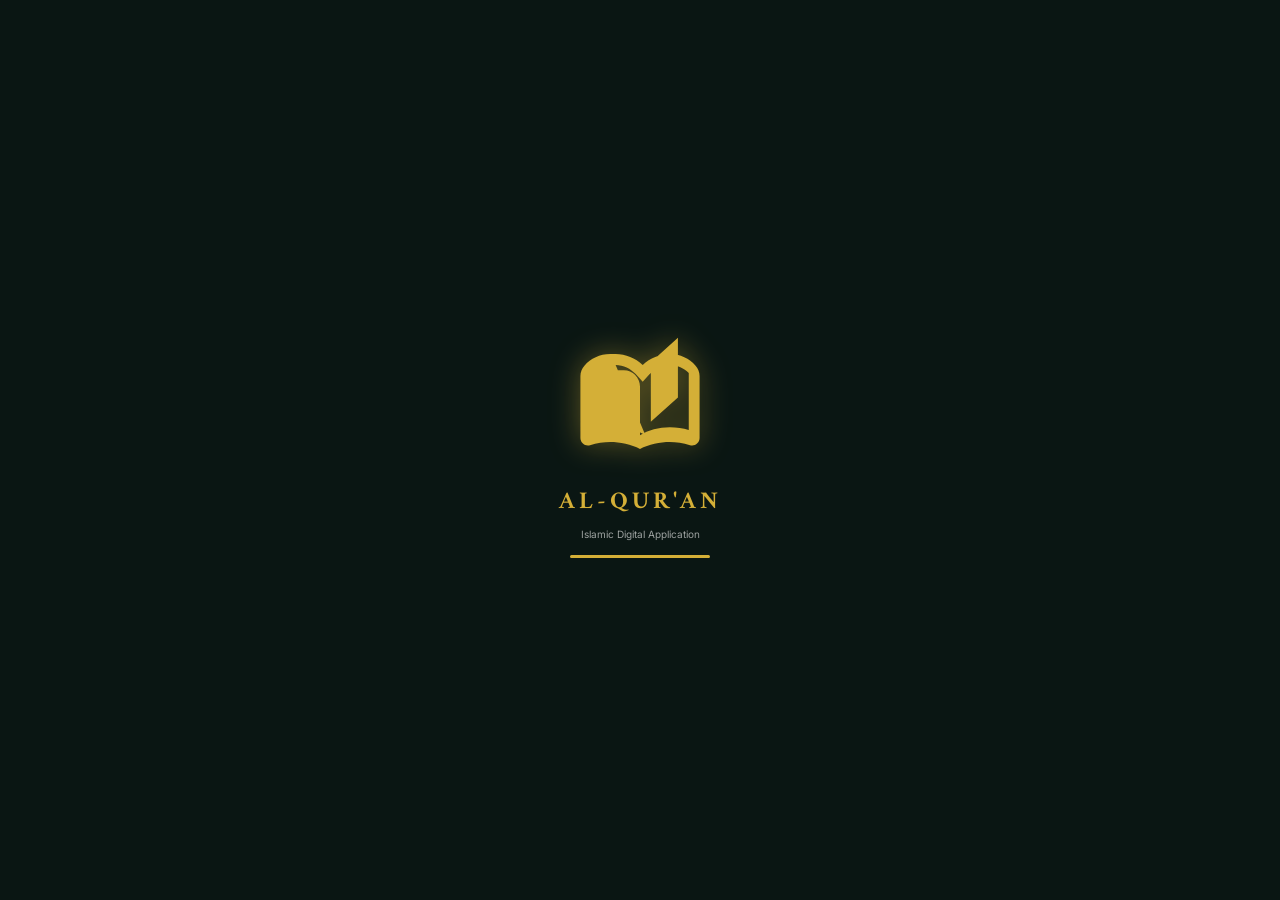
<file: chord.html>
<!DOCTYPE html>
<html lang="id">
<head>
    <meta charset="UTF-8">
    <meta name="viewport" content="width=device-width, initial-scale=1.0, maximum-scale=1.0, user-scalable=no">
    <title>IslamicDigitalApp - Premium Emerald Gold</title>
    <link href="https://fonts.googleapis.com/css2?family=Amiri:wght@400;700&family=Inter:wght@400;600&display=swap" rel="stylesheet">
    <style>
        :root {
            --primary: #46A29F; 
            --primary-dark: #1B4D3E; 
            --secondary: #D4AF37;     
            --accent-light: #F9E076; 
            --bg: #F4F7F6; 
            --card: #FFFFFF;          
            --text: #1B4D3E; 
            --latin: #bc9512; 
            --radius: 24px;
            --gradient-emerald: linear-gradient(135deg, #46A29F, #1B4D3E);
            --gradient-gold: linear-gradient(135deg, #D4AF37, #F9E076);
            --shadow: 0 8px 20px rgba(0,0,0,0.05);
        }

        .dark-theme { 
            --bg: #0A1613; --card: #152A25; --primary: #58C4C0; 
            --primary-dark: #81E6A4; --secondary: #F9E076; 
            --text: #E0F2EF; --latin: #F9E076; 
        }

        body { 
            margin: 0; font-family: 'Inter', sans-serif; 
            background-color: var(--bg); color: var(--text); 
            transition: 0.3s; padding-bottom: 100px; 
            overflow-x: hidden;
        }

        /* --- SPLASH SCREEN --- */
        #splash-screen {
            position: fixed; top: 0; left: 0; width: 100%; height: 100%;
            background: #0A1613; 
            display: flex; justify-content: center; align-items: center;
            z-index: 9999; transition: opacity 0.5s ease, visibility 0.5s;
        }
        .splash-content { text-align: center; color: var(--secondary); }
        .quran-logo-svg { 
            width: 130px; height: 130px; fill: var(--secondary); 
            filter: drop-shadow(0 0 15px rgba(212, 175, 55, 0.4));
            margin-bottom: 20px; animation: pulse 2s infinite ease-in-out;
        }
        @keyframes pulse { 0%, 100% { transform: scale(1); } 50% { transform: scale(1.05); } }
        .loader-bar {
            width: 140px; height: 3px; background: rgba(255,255,255,0.1);
            margin: 15px auto; border-radius: 10px; overflow: hidden;
        }
        .loader-progress {
            width: 0%; height: 100%; background: var(--secondary);
            animation: loadProgress 1.5s forwards ease-in-out;
        }
        @keyframes loadProgress { to { width: 100%; } }
        .splash-hidden { opacity: 0; visibility: hidden; pointer-events: none; }

        /* --- UI COMPONENTS --- */
        header { 
            background: var(--gradient-emerald); color: white; padding: 25px 15px; 
            display: flex; align-items: center; position: sticky; top: 0; z-index: 1000; 
            border-bottom-left-radius: var(--radius); border-bottom-right-radius: var(--radius); 
            box-shadow: 0 4px 15px rgba(0,0,0,0.2); border-bottom: 3px solid var(--secondary); 
        }
        .header-title { flex-grow: 1; text-align: center; }
        .theme-btn { 
            background: rgba(255,255,255,0.2); border: none; color: white; 
            width: 40px; height: 40px; border-radius: 50%; cursor: pointer; 
            flex-shrink: 0;
        }

        /* --- HAMBURGER MENU (pojok kanan atas, fixed) --- */
        #hamburger-btn {
            position: fixed;
            top: 18px;
            right: 15px;
            z-index: 2000;
            background: rgba(255,255,255,0.25);
            border: none;
            color: white;
            width: 40px;
            height: 40px;
            border-radius: 50%;
            cursor: pointer;
            font-size: 20px;
            display: flex;
            align-items: center;
            justify-content: center;
            box-shadow: 0 2px 8px rgba(0,0,0,0.2);
            backdrop-filter: blur(4px);
        }

        #top-info-section { background: var(--card); margin: 15px; padding: 20px; border-radius: var(--radius); text-align: center; box-shadow: var(--shadow); }
        .calendar-box { font-size: 14px; font-weight: bold; color: var(--primary); }
        
        .container { padding: 0 15px; }

        /* --- TERAKHIR DIBACA: scroll horizontal, item lebih kecil --- */
        .recent-scroll-wrapper {
            overflow-x: auto;
            padding: 0 15px 8px 15px;
            margin-bottom: 20px;
            -webkit-overflow-scrolling: touch;
            scrollbar-width: none;
        }
        .recent-scroll-wrapper::-webkit-scrollbar { display: none; }
        .recent-grid {
            display: flex;
            gap: 10px;
            width: max-content;
        }
        .recent-item { 
            background: var(--gradient-emerald); color: white; padding: 8px 6px; 
            border-radius: 16px; width: 75px; height: 75px;
            display: flex; flex-direction: column; 
            align-items: center; justify-content: center;
            box-shadow: 0 5px 12px rgba(27,77,62,0.2); 
            cursor: pointer; border: 1px solid var(--secondary);
            flex-shrink: 0;
        }
        .recent-item span { font-size: 18px; }
        .recent-item b { font-size: 8px; text-align: center; margin-top: 4px; width: 90%; overflow: hidden; text-overflow: ellipsis; white-space: nowrap; }

        .card { background: var(--card); border-radius: var(--radius); padding: 20px; margin-bottom: 15px; display: flex; align-items: center; justify-content: space-between; border-left: 6px solid var(--secondary); box-shadow: 0 4px 10px rgba(0,0,0,0.03); cursor: pointer; }
        .ayat-box { background: var(--card); padding: 20px; margin-bottom: 15px; border-radius: var(--radius); border-bottom: 4px solid var(--secondary); }
        .teks-arab { font-family: 'Amiri', serif; font-size: 32px; direction: rtl; line-height: 2.3; text-align: right; color: var(--primary-dark); }
        .teks-latin { color: var(--latin); font-style: italic; font-size: 14px; margin: 15px 0 10px 0; }
        .teks-indo { font-size: 13px; opacity: 0.8; line-height: 1.6; border-top: 1px dashed #eee; padding-top: 10px; }

        /* --- MODERN PAGES STYLES --- */
        .page-header { background: var(--gradient-emerald); padding: 40px 20px; border-radius: var(--radius); color: white; text-align: center; margin-bottom: 25px; border: 2px solid var(--secondary); position: relative; overflow: hidden; }
        .page-header::after { content: '۞'; position: absolute; bottom: -10px; right: 20px; font-size: 80px; opacity: 0.1; }
        .quote-box { font-family: 'Amiri', serif; font-size: 20px; color: var(--secondary); margin-bottom: 10px; }
        .modern-list { background: var(--card); border-radius: var(--radius); overflow: hidden; box-shadow: var(--shadow); border: 1px solid rgba(0,0,0,0.05); }
        .modern-list-item { padding: 20px; border-bottom: 1px solid #eee; display: flex; justify-content: space-between; align-items: center; cursor: pointer; }
        
        /* --- NAV (5 items) --- */
        .bottom-nav { 
            position: fixed; bottom: 0; width: 100%; height: 85px; 
            background: var(--card); display: flex; justify-content: space-around; 
            align-items: center; border-top-left-radius: var(--radius); 
            border-top-right-radius: var(--radius); border-top: 2px solid var(--secondary); 
            box-shadow: 0 -5px 20px rgba(0,0,0,0.1); z-index: 1000; 
        }
        .nav-item { text-align: center; color: #888; flex: 1; cursor: pointer; padding: 5px 0; }
        .nav-item.active { color: var(--primary); font-weight: bold; }
        .nav-item span { font-size: 20px; display: block; }
        .nav-item small { font-size: 9px; display: block; margin-top: 2px; }

        /* --- MISC --- */
        .play-btn { background: var(--gradient-gold); color: #1B4D3E; border: none; padding: 8px 16px; border-radius: 20px; font-weight: bold; cursor: pointer; }
        .playing { border: 2px solid var(--secondary); background: rgba(212,175,55,0.05); }
        .qris-img { width: 220px; height: 220px; border: 5px solid white; border-radius: 15px; box-shadow: var(--shadow); margin-top: 15px; }
        .contact-btn { display: flex; align-items: center; justify-content: center; gap: 10px; background: var(--card); padding: 15px; border-radius: 15px; margin-bottom: 10px; text-decoration: none; color: var(--text); border: 1px solid #eee; font-weight: bold; transition: 0.3s; }
        .contact-btn:active { transform: scale(0.98); background: #f9f9f9; }

        /* --- JUZ STYLES --- */
        .juz-grid {
            display: grid;
            grid-template-columns: repeat(2, 1fr);
            gap: 12px;
            margin-top: 10px;
        }
        .juz-card {
            background: var(--card);
            border-radius: 18px;
            padding: 15px;
            border: 1px solid rgba(212,175,55,0.3);
            border-bottom: 4px solid var(--secondary);
            cursor: pointer;
            box-shadow: var(--shadow);
            transition: 0.2s;
            text-align: center;
        }
        .juz-card:active { transform: scale(0.97); }
        .juz-number {
            width: 42px; height: 42px;
            background: var(--gradient-emerald);
            color: white;
            border-radius: 50%;
            display: flex; align-items: center; justify-content: center;
            font-weight: bold; font-size: 16px;
            margin: 0 auto 8px;
            border: 2px solid var(--secondary);
        }
        .juz-info { font-size: 11px; opacity: 0.7; margin-top: 4px; line-height: 1.5; }
        .juz-arabic { font-family: 'Amiri', serif; font-size: 15px; color: var(--primary); margin-top: 4px; }

        @media screen and (max-width: 600px) {
            .container { padding: 0 12px; }
        }
    </style>
</head>
<body>

<div id="splash-screen">
    <div class="splash-content">
        <svg class="quran-logo-svg" viewBox="0 0 24 24">
            <path d="M19,2L14,6.5V17.5L19,13V2M6.5,5C4.57,5 2.89,5.83 1.74,7.14C1.27,7.67 1,8.34 1,9.05V20.5C1,21.42 1.9,22.08 2.77,21.82C4.04,21.44 5.31,21.25 6.5,21.25C8.31,21.25 10.38,21.75 12,22.5C13.62,21.75 15.69,21.25 17.5,21.25C18.69,21.25 19.96,21.44 21.23,21.82C22.1,22.08 23,21.42 23,20.5V9.05C23,8.34 22.73,7.67 22.26,7.14C21.11,5.83 19.43,5 17.5,5C15.63,5 13.88,5.75 12.5,7V7C11.12,5.75 9.37,5 7.5,5H6.5M7.5,7C8.94,7 10.27,7.66 11.21,8.7L12.5,10.11L13.79,8.7C14.73,7.66 16.06,7 17.5,7C18.91,7 20.15,7.59 21,8.5V19C19.91,18.66 18.77,18.5 17.5,18.5C15.5,18.5 13.5,19 12,20V11C12,9.34 10.66,8 9,8H7.5C6.23,8 5.09,8.16 4,8.5V19C5.23,18.66 6.37,18.5 7.5,18.5C9.5,18.5 11.5,19 13,20V20" />
        </svg>
        <h2 style="letter-spacing: 4px; margin: 0; font-family: 'Amiri', serif;">AL-QUR'AN</h2>
        <p style="font-size: 10px; color: white; opacity: 0.6; margin-top: 5px;">Islamic Digital Application</p>
        <div class="loader-bar"><div class="loader-progress"></div></div>
    </div>
</div>

<!-- Hamburger Menu fixed di pojok kanan atas -->
<button id="hamburger-btn" onclick="showMenuLainnya()">☰</button>

<header>
    <button class="theme-btn" onclick="toggleTheme()">🌓</button>
    <div class="header-title"><h3 style="margin:0;">بِسْمِ اللّٰهِ الرَّحْمٰنِ الرَّحِيْمِ</h3></div>
    <!-- Spacer agar judul tetap center -->
    <div style="width:40px; flex-shrink:0;"></div>
</header>

<div id="top-info-section">
    <div class="calendar-box" id="calendar-display">Memuat Kalender...</div>
    <div id="adz" style="font-size:11px; opacity:0.55; margin: 6px 0 4px;">✨ Quotes Jam Ini</div>
    <div id="renungan-box" style="transition: opacity 0.6s ease; min-height: 40px; font-style:italic; font-size:13px; line-height:1.6;"></div>
    <div id="jam-ganti" style="font-size:10px; opacity:0.4; margin-top:6px;"></div>
</div>

<div id="app-content"></div>

<nav class="bottom-nav">
    <div class="nav-item active" id="nav-0" onclick="showHome()">
        <span>🏠</span><small>Beranda</small>
    </div>
    <div class="nav-item" id="nav-1" onclick="showCariAyat()">
        <span>🔍</span><small>Cari</small>
    </div>
    <div class="nav-item" id="nav-2" onclick="loadJadwalPuasa()">
        <span>🕌</span><small>Jadwal</small>
    </div>
    <div class="nav-item" id="nav-3" onclick="showJuz()">
        <span>📚</span><small>Juz 1-30</small>
    </div>
    <div class="nav-item" id="nav-4" onclick="showMurottal()">
        <span>🎧</span><small>Murottal</small>
    </div>
</nav>

<script>
    let currentAudio = new Audio();
    let selectedQori = '01';

    // Data Juz: mulai dari surah & ayat berapa
    const juzData = [
        { juz: 1,  start: {surah: 1,  ayat: 1},  end: {surah: 2,  ayat: 141}, firstWord: "الم" },
        { juz: 2,  start: {surah: 2,  ayat: 142}, end: {surah: 2,  ayat: 252}, firstWord: "سَيَقُولُ" },
        { juz: 3,  start: {surah: 2,  ayat: 253}, end: {surah: 3,  ayat: 92},  firstWord: "تِلْكَ" },
        { juz: 4,  start: {surah: 3,  ayat: 93},  end: {surah: 4,  ayat: 23},  firstWord: "لَن" },
        { juz: 5,  start: {surah: 4,  ayat: 24},  end: {surah: 4,  ayat: 147}, firstWord: "وَالْمُحْصَنَاتُ" },
        { juz: 6,  start: {surah: 4,  ayat: 148}, end: {surah: 5,  ayat: 81},  firstWord: "لَا يُحِبُّ" },
        { juz: 7,  start: {surah: 5,  ayat: 82},  end: {surah: 6,  ayat: 110}, firstWord: "وَلَتَجِدَنَّ" },
        { juz: 8,  start: {surah: 6,  ayat: 111}, end: {surah: 7,  ayat: 87},  firstWord: "وَلَوْ" },
        { juz: 9,  start: {surah: 7,  ayat: 88},  end: {surah: 8,  ayat: 40},  firstWord: "قَالَ" },
        { juz: 10, start: {surah: 8,  ayat: 41},  end: {surah: 9,  ayat: 92},  firstWord: "وَاعْلَمُوا" },
        { juz: 11, start: {surah: 9,  ayat: 93},  end: {surah: 11, ayat: 5},   firstWord: "إِنَّمَا" },
        { juz: 12, start: {surah: 11, ayat: 6},   end: {surah: 12, ayat: 52},  firstWord: "وَمَا" },
        { juz: 13, start: {surah: 12, ayat: 53},  end: {surah: 14, ayat: 52},  firstWord: "وَمَا أُبَرِّئُ" },
        { juz: 14, start: {surah: 15, ayat: 1},   end: {surah: 16, ayat: 128}, firstWord: "الر" },
        { juz: 15, start: {surah: 17, ayat: 1},   end: {surah: 18, ayat: 74},  firstWord: "سُبْحَانَ" },
        { juz: 16, start: {surah: 18, ayat: 75},  end: {surah: 20, ayat: 135}, firstWord: "قَالَ" },
        { juz: 17, start: {surah: 21, ayat: 1},   end: {surah: 22, ayat: 78},  firstWord: "اقْتَرَبَ" },
        { juz: 18, start: {surah: 23, ayat: 1},   end: {surah: 25, ayat: 20},  firstWord: "قَدْ أَفْلَحَ" },
        { juz: 19, start: {surah: 25, ayat: 21},  end: {surah: 27, ayat: 55},  firstWord: "وَقَالَ" },
        { juz: 20, start: {surah: 27, ayat: 56},  end: {surah: 29, ayat: 45},  firstWord: "أَمَّن" },
        { juz: 21, start: {surah: 29, ayat: 46},  end: {surah: 33, ayat: 30},  firstWord: "وَلَا تُجَادِلُوا" },
        { juz: 22, start: {surah: 33, ayat: 31},  end: {surah: 36, ayat: 27},  firstWord: "وَمَن يَقْنُتْ" },
        { juz: 23, start: {surah: 36, ayat: 28},  end: {surah: 39, ayat: 31},  firstWord: "وَمَا أَنزَلْنَا" },
        { juz: 24, start: {surah: 39, ayat: 32},  end: {surah: 41, ayat: 46},  firstWord: "فَمَنْ أَظْلَمُ" },
        { juz: 25, start: {surah: 41, ayat: 47},  end: {surah: 45, ayat: 37},  firstWord: "إِلَيْهِ" },
        { juz: 26, start: {surah: 46, ayat: 1},   end: {surah: 51, ayat: 30},  firstWord: "حم" },
        { juz: 27, start: {surah: 51, ayat: 31},  end: {surah: 57, ayat: 29},  firstWord: "قَالَ" },
        { juz: 28, start: {surah: 58, ayat: 1},   end: {surah: 66, ayat: 12},  firstWord: "قَدْ سَمِعَ" },
        { juz: 29, start: {surah: 67, ayat: 1},   end: {surah: 77, ayat: 50},  firstWord: "تَبَارَكَ" },
        { juz: 30, start: {surah: 78, ayat: 1},   end: {surah: 114, ayat: 6},  firstWord: "عَمَّ" },
    ];

    // --- 24 QUOTES ISLAMI (berganti tiap jam) ---
    const quotesPerJam = [
        { teks: '"Sesungguhnya setelah kesulitan ada kemudahan." (QS. Al-Insyirah: 6)', jam: '00.00' },
        { teks: '"Barangsiapa bertakwa kepada Allah, niscaya Dia akan membukakan jalan keluar baginya." (QS. Ath-Thalaq: 2)', jam: '01.00' },
        { teks: '"Cukuplah Allah sebagai pelindung kami, dan Dialah sebaik-baik pelindung." (QS. Ali Imran: 173)', jam: '02.00' },
        { teks: '"Dan hanya kepada Tuhanmu hendaklah engkau berharap." (QS. Al-Insyirah: 8)', jam: '03.00' },
        { teks: '"Bangunlah di malam hari sebagai ibadah tambahan bagimu; mudah-mudahan Tuhanmu mengangkatmu ke tempat yang terpuji." (QS. Al-Isra: 79)', jam: '04.00' },
        { teks: '"Dirikanlah shalat karena shalat itu mencegah perbuatan keji dan mungkar." (QS. Al-Ankabut: 45)', jam: '05.00' },
        { teks: '"Dan apabila hamba-hamba-Ku bertanya kepadamu tentang Aku, maka sesungguhnya Aku dekat." (QS. Al-Baqarah: 186)', jam: '06.00' },
        { teks: '"Allah tidak membebani seseorang melainkan sesuai dengan kesanggupannya." (QS. Al-Baqarah: 286)', jam: '07.00' },
        { teks: '"Sesungguhnya Allah bersama orang-orang yang sabar." (QS. Al-Baqarah: 153)', jam: '08.00' },
        { teks: '"Boleh jadi kamu tidak menyenangi sesuatu, padahal itu baik bagimu." (QS. Al-Baqarah: 216)', jam: '09.00' },
        { teks: '"Sesungguhnya Allah tidak akan mengubah keadaan suatu kaum sebelum mereka mengubah keadaan diri mereka sendiri." (QS. Ar-Ra\'d: 11)', jam: '10.00' },
        { teks: '"Dan bersabarlah, karena sesungguhnya Allah tidak menyia-nyiakan pahala orang yang berbuat kebaikan." (QS. Hud: 115)', jam: '11.00' },
        { teks: '"Janganlah kamu berduka cita, sesungguhnya Allah bersama kita." (QS. At-Taubah: 40)', jam: '12.00' },
        { teks: '"Sebaik-baik manusia adalah yang paling bermanfaat bagi orang lain." (HR. Ahmad & Ath-Thabrani)', jam: '13.00' },
        { teks: '"Katakanlah: Wahai hamba-hamba-Ku yang melampaui batas, janganlah kamu berputus asa dari rahmat Allah." (QS. Az-Zumar: 53)', jam: '14.00' },
        { teks: '"Dan bersyukurlah atas nikmat Allah, jika kamu hanya menyembah kepada-Nya." (QS. An-Nahl: 114)', jam: '15.00' },
        { teks: '"Ingatlah, hanya dengan mengingat Allah hati menjadi tentram." (QS. Ar-Ra\'d: 28)', jam: '16.00' },
        { teks: '"Barang siapa yang bertawakal kepada Allah, maka Allah akan mencukupkan keperluannya." (QS. Ath-Thalaq: 3)', jam: '17.00' },
        { teks: '"Sesungguhnya shalat itu adalah kewajiban yang ditentukan waktunya bagi orang-orang yang beriman." (QS. An-Nisa: 103)', jam: '18.00' },
        { teks: '"Dan di antara tanda-tanda kekuasaan-Nya adalah Dia menciptakan untuk kamu malam supaya kamu beristirahat." (QS. Ar-Rum: 23)', jam: '19.00' },
        { teks: '"Bacalah dengan menyebut nama Tuhanmu yang menciptakan." (QS. Al-\'Alaq: 1)', jam: '20.00' },
        { teks: '"Sesungguhnya orang-orang mukmin adalah bersaudara, maka damaikanlah antara kedua saudaramu." (QS. Al-Hujurat: 10)', jam: '21.00' },
        { teks: '"Dan bertasbihlah dengan memuji Tuhanmu sebelum terbit matahari dan sebelum terbenam." (QS. Qaf: 39)', jam: '22.00' },
        { teks: '"Maka nikmat Tuhanmu yang manakah yang kamu dustakan?" (QS. Ar-Rahman: 13)', jam: '23.00' },
    ];

    function updateQuotes() {
        const jam = new Date().getHours(); // 0–23
        const q = quotesPerJam[jam];
        const box = document.getElementById('renungan-box');
        const jamEl = document.getElementById('jam-ganti');

        // Fade out → ganti → fade in
        box.style.opacity = '0';
        setTimeout(() => {
            box.innerText = q.teks;
            box.style.opacity = '1';
        }, 400);

        // Hitung menit tersisa sampai jam berikutnya
        const mnt = new Date().getMinutes();
        const sisaMenit = 60 - mnt;
        jamEl.innerText = `🕐 Berganti dalam ${sisaMenit} menit`;
    }

    window.addEventListener('load', () => {
        updateMasehi();
        updateQuotes();
        showHome();
        setTimeout(() => {
            document.getElementById('splash-screen').classList.add('splash-hidden');
        }, 1500);

        // Cek setiap menit, ganti quotes kalau jam berubah
        let jamTerakhir = new Date().getHours();
        setInterval(() => {
            const jamSekarang = new Date().getHours();
            if (jamSekarang !== jamTerakhir) {
                jamTerakhir = jamSekarang;
                updateQuotes();
            }
            // Update sisa menit setiap menit
            const mnt = new Date().getMinutes();
            const el = document.getElementById('jam-ganti');
            if (el) el.innerText = `🕐 Berganti dalam ${60 - mnt} menit`;
        }, 60000);
    });

    function updateMasehi() {
        const options = { weekday: 'long', year: 'numeric', month: 'long', day: 'numeric' };
        document.getElementById('calendar-display').innerText = new Date().toLocaleDateString('id-ID', options);
    }

    // --- HOME & SURAH LOGIC ---
    function saveHistory(num, name) {
        let history = JSON.parse(localStorage.getItem('readingHistory') || "[]");
        history = history.filter(item => item.num !== num);
        history.unshift({ num, name });
        if (history.length > 6) history.pop();
        localStorage.setItem('readingHistory', JSON.stringify(history));
    }

    function getHistoryHTML() {
        let history = JSON.parse(localStorage.getItem('readingHistory') || "[]");
        let html = '';
        for (let i = 0; i < 6; i++) {
            if (history[i]) {
                html += `<div class="recent-item" onclick="showDetail(${history[i].num}, '${history[i].name}')"><span>📖</span><b>${history[i].name}</b></div>`;
            } else {
                html += `<div class="recent-item" style="background:transparent; border:1px dashed var(--primary); color:#999;"><span>➖</span><b>Kosong</b></div>`;
            }
        }
        return html;
    }

    async function showHome() {
        updateActiveNav(0);
        document.getElementById('app-content').innerHTML = `
            <div class="container">
                <p style="font-size:10px; font-weight:bold; opacity:0.6; margin:15px 0 8px;">TERAKHIR DIBACA</p>
            </div>
            <div class="recent-scroll-wrapper">
                <div class="recent-grid">${getHistoryHTML()}</div>
            </div>
            <div class="container">
                <p style="font-size:10px; font-weight:bold; opacity:0.6; margin-bottom:10px;">DAFTAR SURAH</p>
                <div id="list-container">Memuat...</div>
            </div>`;
        try {
            const res = await fetch('https://equran.id/api/v2/surat');
            const data = await res.json();
            document.getElementById('list-container').innerHTML = data.data.map(s => `
                <div class="card" onclick="showDetail(${s.nomor}, '${s.namaLatin}')">
                    <div><b>${s.nomor}. ${s.namaLatin}</b><br><small>${s.arti}</small></div>
                    <div style="font-family:'Amiri'; color:var(--primary); font-size:22px;">${s.nama}</div>
                </div>`).join('');
        } catch(e) { document.getElementById('list-container').innerHTML = "Gagal memuat."; }
    }

    async function showDetail(id, name) {
        saveHistory(id, name);
        const content = document.getElementById('app-content');
        content.innerHTML = '<p style="text-align:center; padding:50px;">Bismillah...</p>';
        const res = await fetch(`https://equran.id/api/v2/surat/${id}`);
        const json = await res.json();
        const s = json.data;

        let html = `<div class="container">
            <button onclick="showHome()" style="border:none; background:none; color:var(--primary); padding:15px 0; font-weight:bold; cursor:pointer;">← Kembali</button>
            <div style="background:var(--card); padding:15px; border-radius:15px; margin-bottom:15px; border:1px solid var(--secondary);">
                <label style="font-size:11px; font-weight:bold;">Pilih Qori:</label>
                <select style="width:100%; padding:10px; border-radius:10px; margin-top:5px; border:1px solid #ddd;" onchange="selectedQori = this.value">
                    <option value="01" ${selectedQori=='01'?'selected':''}>Misyari Rasyid Al-Afasy</option>
                    <option value="02" ${selectedQori=='02'?'selected':''}>Abdullah Al-Juhany</option>
                    <option value="03" ${selectedQori=='03'?'selected':''}>Abdurrahman As-Sudais</option>
                    <option value="04" ${selectedQori=='04'?'selected':''}>Muammar ZA</option>
                </select>
            </div>
            <h2 style="text-align:center; color:var(--primary-dark); font-family:'Amiri';">${s.namaLatin}</h2>`;

        s.ayat.forEach(a => {
            html += `
                <div class="ayat-box" id="ayat-${a.nomorAyat}">
                    <div style="display:flex; justify-content:space-between; margin-bottom:15px;">
                        <span style="background:var(--secondary); color:#1B4D3E; padding:3px 12px; border-radius:15px; font-size:11px; font-weight:bold;">Ayat ${a.nomorAyat}</span>
                        <button class="play-btn" data-audio='${JSON.stringify(a.audio)}' data-id="${a.nomorAyat}" data-total="${s.jumlahAyat}">▶ Putar</button>
                    </div>
                    <div class="teks-arab">${a.teksArab}</div>
                    <div class="teks-latin">${a.teksLatin}</div>
                    <div class="teks-indo">${a.teksIndonesia}</div>
                </div>`;
        });
        content.innerHTML = html + "</div>";
        window.scrollTo(0,0);
        document.querySelectorAll('.play-btn').forEach(btn => {
            btn.onclick = () => {
                const audios = JSON.parse(btn.getAttribute('data-audio'));
                playMurottal(audios[selectedQori], parseInt(btn.getAttribute('data-id')), parseInt(btn.getAttribute('data-total')));
            };
        });
    }

    // Detail surah dari tampilan Juz (tombol kembali ke Juz)
    async function showDetailFromJuz(id, name, juzNum) {
        saveHistory(id, name);
        const content = document.getElementById('app-content');
        content.innerHTML = '<p style="text-align:center; padding:50px;">Bismillah...</p>';
        const res = await fetch(`https://equran.id/api/v2/surat/${id}`);
        const json = await res.json();
        const s = json.data;

        let html = `<div class="container">
            <button onclick="showJuzDetail(${juzNum})" style="border:none; background:none; color:var(--primary); padding:15px 0; font-weight:bold; cursor:pointer;">← Kembali ke Juz ${juzNum}</button>
            <div style="background:var(--card); padding:15px; border-radius:15px; margin-bottom:15px; border:1px solid var(--secondary);">
                <label style="font-size:11px; font-weight:bold;">Pilih Qori:</label>
                <select style="width:100%; padding:10px; border-radius:10px; margin-top:5px; border:1px solid #ddd;" onchange="selectedQori = this.value">
                    <option value="01" ${selectedQori=='01'?'selected':''}>Misyari Rasyid Al-Afasy</option>
                    <option value="02" ${selectedQori=='02'?'selected':''}>Abdullah Al-Juhany</option>
                    <option value="03" ${selectedQori=='03'?'selected':''}>Abdurrahman As-Sudais</option>
                    <option value="04" ${selectedQori=='04'?'selected':''}>Muammar ZA</option>
                </select>
            </div>
            <h2 style="text-align:center; color:var(--primary-dark); font-family:'Amiri';">${s.namaLatin}</h2>`;

        s.ayat.forEach(a => {
            html += `
                <div class="ayat-box" id="ayat-${a.nomorAyat}">
                    <div style="display:flex; justify-content:space-between; margin-bottom:15px;">
                        <span style="background:var(--secondary); color:#1B4D3E; padding:3px 12px; border-radius:15px; font-size:11px; font-weight:bold;">Ayat ${a.nomorAyat}</span>
                        <button class="play-btn" data-audio='${JSON.stringify(a.audio)}' data-id="${a.nomorAyat}" data-total="${s.jumlahAyat}">▶ Putar</button>
                    </div>
                    <div class="teks-arab">${a.teksArab}</div>
                    <div class="teks-latin">${a.teksLatin}</div>
                    <div class="teks-indo">${a.teksIndonesia}</div>
                </div>`;
        });
        content.innerHTML = html + "</div>";
        window.scrollTo(0,0);
        document.querySelectorAll('.play-btn').forEach(btn => {
            btn.onclick = () => {
                const audios = JSON.parse(btn.getAttribute('data-audio'));
                playMurottal(audios[selectedQori], parseInt(btn.getAttribute('data-id')), parseInt(btn.getAttribute('data-total')));
            };
        });
    }

    function playMurottal(url, id, total) {
        currentAudio.pause(); currentAudio = new Audio(url);
        document.querySelectorAll('.ayat-box').forEach(el => el.classList.remove('playing'));
        const target = document.getElementById(`ayat-${id}`);
        if(target) { target.classList.add('playing'); target.scrollIntoView({ behavior: 'smooth', block: 'center' }); }
        currentAudio.play();
        currentAudio.onended = () => {
            if (id < total) {
                const next = document.querySelector(`.play-btn[data-id="${id + 1}"]`);
                if(next) next.click();
            }
        };
    }

    // --- BACAAN PER JUZ ---
    function showJuz() {
        updateActiveNav(3);
        const content = document.getElementById('app-content');
        
        let juzCardsHTML = juzData.map(j => `
            <div class="juz-card" onclick="showJuzDetail(${j.juz})">
                <div class="juz-number">${j.juz}</div>
                <div style="font-weight:bold; font-size:13px;">Juz ${j.juz}</div>
                <div class="juz-arabic">${j.firstWord}</div>
                <div class="juz-info">Q.S ${j.start.surah}:${j.start.ayat} – ${j.end.surah}:${j.end.ayat}</div>
            </div>
        `).join('');

        content.innerHTML = `
            <div class="container">
                <div class="page-header" style="padding: 25px 20px; margin-bottom: 20px;">
                    <h2 style="margin:0; font-family:'Amiri'; font-size:24px;">Bacaan Per Juz</h2>
                    <p style="font-size:12px; opacity:0.9; margin:5px 0 0;">Al-Qur'an 30 Juz · Pilih juz untuk membaca</p>
                </div>
                <div class="juz-grid">
                    ${juzCardsHTML}
                </div>
            </div>`;
    }

    async function showJuzDetail(juzNum) {
        const juz = juzData[juzNum - 1];
        const content = document.getElementById('app-content');
        content.innerHTML = `<p style="text-align:center; padding:40px;">Memuat Juz ${juzNum}...</p>`;

        try {
            // Kumpulkan semua surah yang ada di juz ini
            const surahDiJuz = [];
            for (let s = juz.start.surah; s <= juz.end.surah; s++) {
                surahDiJuz.push(s);
            }

            let html = `
                <div class="container">
                    <button onclick="showJuz()" style="border:none; background:none; color:var(--primary); padding:15px 0; font-weight:bold; cursor:pointer;">← Kembali ke Daftar Juz</button>
                    <div style="background:var(--gradient-emerald); color:white; padding:20px; border-radius:var(--radius); text-align:center; margin-bottom:20px; border:2px solid var(--secondary);">
                        <h2 style="margin:0; font-family:'Amiri';">جُزْءٌ ${juzNum}</h2>
                        <p style="margin:5px 0 0; font-size:13px; opacity:0.9;">Juz ${juzNum} · Surah ${juz.start.surah} – ${juz.end.surah}</p>
                    </div>
                    <p style="font-size:11px; font-weight:bold; opacity:0.6; margin-bottom:10px;">SURAH DALAM JUZ INI</p>
                    <div class="modern-list" style="margin-bottom:20px;">
            `;

            // Tampilkan daftar surah dalam juz ini saja, bisa diklik untuk baca
            const res = await fetch('https://equran.id/api/v2/surat');
            const allSurah = await res.json();
            const surahList = allSurah.data.filter(s => s.nomor >= juz.start.surah && s.nomor <= juz.end.surah);

            surahList.forEach(s => {
                let keterangan = '';
                if (s.nomor === juz.start.surah && s.nomor === juz.end.surah) {
                    keterangan = `Ayat ${juz.start.ayat}–${juz.end.ayat}`;
                } else if (s.nomor === juz.start.surah) {
                    keterangan = `Mulai ayat ${juz.start.ayat}`;
                } else if (s.nomor === juz.end.surah) {
                    keterangan = `Sampai ayat ${juz.end.ayat}`;
                } else {
                    keterangan = `Lengkap (${s.jumlahAyat} ayat)`;
                }

                html += `
                    <div class="modern-list-item" onclick="showDetailFromJuz(${s.nomor}, '${s.namaLatin}', ${juzNum})">
                        <div>
                            <b>${s.nomor}. ${s.namaLatin}</b>
                            <br><small style="color:var(--primary);">${keterangan}</small>
                            <br><small style="opacity:0.5;">${s.arti}</small>
                        </div>
                        <div style="display:flex; flex-direction:column; align-items:flex-end; gap:4px;">
                            <span style="font-family:'Amiri'; color:var(--primary); font-size:20px;">${s.nama}</span>
                            <span style="font-size:10px; opacity:0.5;">→</span>
                        </div>
                    </div>`;
            });

            html += `</div></div>`;
            content.innerHTML = html;
            window.scrollTo(0, 0);

        } catch(e) {
            content.innerHTML = `<div class="container"><p>Gagal memuat Juz ${juzNum}. Periksa koneksi internet.</p></div>`;
        }
    }

    // --- CARI AYAT ---
    function showCariAyat() {
        updateActiveNav(1);
        document.getElementById('app-content').innerHTML = `
            <div class="container">
                <div class="page-header">
                    <h2 style="margin:0; font-family: 'Amiri', serif;">Pencarian Pintar</h2>
                    <p style="font-size: 12px; opacity: 0.9; margin-top: 5px;">Cari surah berdasarkan nama atau arti</p>
                </div>
                <div style="position: relative; margin-bottom: 25px;">
                    <input type="text" id="input-cari" onkeyup="liveSearch(this.value)" placeholder="Ketik nama surah atau arti..." 
                           style="width: 100%; padding: 18px 20px; border-radius: 15px; border: 2px solid #eee; font-family: 'Inter'; outline: none; box-sizing: border-box; box-shadow: var(--shadow); font-size: 14px; background: var(--card); color: var(--text);">
                </div>
                <div id="hasil-cari-container">
                    <div style="text-align: center; padding: 40px 20px; opacity: 0.5;">
                        <span style="font-size: 50px;">📖</span>
                        <p>Masukkan kata kunci untuk mencari surah...</p>
                    </div>
                </div>
            </div>
        `;
    }

    async function liveSearch(query) {
        const container = document.getElementById('hasil-cari-container');
        if (query.length < 2) return;
        try {
            const res = await fetch('https://equran.id/api/v2/surat');
            const json = await res.json();
            const results = json.data.filter(s => 
                s.namaLatin.toLowerCase().includes(query.toLowerCase()) || 
                s.arti.toLowerCase().includes(query.toLowerCase())
            );
            if (results.length > 0) {
                container.innerHTML = results.map(s => `
                    <div class="card" onclick="showDetail(${s.nomor}, '${s.namaLatin}')">
                        <div><b>${s.nomor}. ${s.namaLatin}</b><br><small>${s.arti}</small></div>
                        <div style="font-family: 'Amiri'; color: var(--primary); font-size: 20px;">${s.nama}</div>
                    </div>
                `).join('');
            } else {
                container.innerHTML = `<p style="text-align:center; opacity:0.5;">Surah tidak ditemukan.</p>`;
            }
        } catch (e) { console.error("Gagal mencari"); }
    }

    // --- MENU LAINNYA ---
    function showMenuLainnya() {
        updateActiveNav(-1); // tidak ada nav aktif khusus
        document.getElementById('app-content').innerHTML = `
            <div class="container">
                <div class="modern-list">
                    <div class="modern-list-item" onclick="showTentangKami()">
                        <div><b>ℹ️ Tentang Kami</b><br><small style="opacity:0.6;">Misi & Visi Aplikasi</small></div>
                        <span>→</span>
                    </div>
                    <div class="modern-list-item" onclick="showKontakSaran()">
                        <div><b>💬 Kontak & Saran</b><br><small style="opacity:0.6;">Kirim kritik & saran Anda</small></div>
                        <span>→</span>
                    </div>
                    <div class="modern-list-item" onclick="showDonasi()">
                        <div><b>🎁 Donasi Pengembangan</b><br><small style="opacity:0.6;">Dukung keberlanjutan aplikasi</small></div>
                        <span>→</span>
                    </div>
                    <div class="modern-list-item" onclick="window.open('https://islamicdigitalapp.blogspot.com')">
                        <div><b>🌐 Website & Blog</b><br><small style="opacity:0.6;">Informasi terbaru kami</small></div>
                        <span>→</span>
                    </div>
                </div>
                <p style="text-align:center; font-size:10px; margin-top:30px; opacity:0.5;">Version 2.0 Premium © 2026 IslamicDigitalApp all right reserved</p>
            </div>`;
    }

    function showTentangKami() {
        document.getElementById('app-content').innerHTML = `
            <div class="container">
                <button onclick="showMenuLainnya()" style="border:none; background:none; color:var(--primary); padding:15px 0; font-weight:bold; cursor:pointer;">← Kembali</button>
                <div class="page-header">
                    <div class="quote-box">"Khairunnas Anfa'uhum Linnas"</div>
                    <p style="font-size:12px; font-style:italic; opacity:0.9;">Sebaik-baik manusia adalah yang paling bermanfaat bagi orang lain.</p>
                </div>
                <div class="card" style="display:block; border-left:none; border-bottom:5px solid var(--secondary);">
                    <h3 style="color:var(--primary-dark); margin-top:0;">Visi Kami</h3>
                    <p style="font-size:13px; line-height:1.7; text-align:justify; opacity:0.8;">
                        IslamicDigitalApp lahir dari niat tulus untuk mendekatkan Al-Qur'an ke genggaman setiap hamba Allah di era modern. Kami percaya bahwa teknologi adalah jembatan menuju keberkahan jika digunakan untuk menyebarkan kalam Ilahi.
                    </p>
                    <h3 style="color:var(--primary-dark);">Misi Premium</h3>
                    <p style="font-size:13px; line-height:1.7; text-align:justify; opacity:0.8;">
                        Menghadirkan pengalaman membaca Al-Qur'an yang tenang, tanpa gangguan iklan, dengan estetika Emerald & Gold yang memanjakan mata, serta kemudahan akses murottal dari Qori ternama dunia, data Sumber Al-Quran dari equran. id Dijamin ke aslian nya.
                    </p>
                    <h3 style="color:var(--primary-dark);">Disclaimer on</h3>
                    <p style="font-size:13px; line-height:1.7; text-align:justify; opacity:0.8;"> Semua data Al-Quran digital ini menggunakan data digital Al-Qur'an yang bersumberkan daripada API EQuran.id (oleh equran.id). Semua teks Arab, transliterasi (Latin), terjemahan Bahasa Indonesia, dan fail audio murottal adalah berdasarkan pangkalan data tersebut yang terus dikemas kini secara berkala.
                    </p>
                </div>
            </div>`;
    }

    function showKontakSaran() {
        document.getElementById('app-content').innerHTML = `
            <div class="container">
                <button onclick="showMenuLainnya()" style="border:none; background:none; color:var(--primary); padding:15px 0; font-weight:bold; cursor:pointer;">← Kembali</button>
                <div class="page-header">
                    <div class="quote-box">Kritik & Saran</div>
                    <p style="font-size:12px; opacity:0.9;">Suara Anda sangat berarti bagi kesempurnaan aplikasi ini.</p>
                </div>
                <div class="card" style="display:block; border-left:none; padding:25px; border-bottom:5px solid var(--primary);">
                    <p style="font-size:13px; margin-bottom:20px; text-align:center; opacity:0.8;">Silahkan hubungi kami melalui saluran berikut untuk memberikan kritik, saran, atau melaporkan kesalahan:</p>
                    <a href="https://wa.me/6283803888990?text=Assalamualaikum,%20saya%20ingin%20memberikan%20saran%20untuk%20IslamicDigitalApp" class="contact-btn">
                        <span style="font-size:20px;">📱</span> WhatsApp: 083803888990
                    </a>
                    <a href="mailto:mholis1991@gmail.com?subject=Saran%20IslamicDigitalApp" class="contact-btn">
                        <span style="font-size:20px;">📧</span> Email: mholis1991@gmail.com
                    </a>
                    <div style="margin-top:20px; text-align:center; border-top:1px solid #eee; padding-top:15px;">
                        <small style="font-style:italic; color:var(--primary);">Jazakumullah Khairan Katsiran</small>
                    </div>
                </div>
            </div>`;
    }

    function showDonasi() {
        document.getElementById('app-content').innerHTML = `
            <div class="container">
                <button onclick="showMenuLainnya()" style="border:none; background:none; color:var(--primary); padding:15px 0; font-weight:bold; cursor:pointer;">← Kembali</button>
                <div class="card" style="display:block; text-align:center; padding:30px; border-left:none; border-top:5px solid var(--secondary);">
                    <h3 style="color:var(--primary-dark); margin-top:0;">Infaq Jariyah</h3>
                    <p style="font-size:13px; opacity:0.7;">Sedekah Anda membantu kami menjaga aplikasi tetap bebas iklan selamanya.</p>
                    <div style="margin:20px 0; text-align: center;">
                        <p style="font-size:11px; font-weight:bold; color:var(--latin); margin-bottom: 10px;">SCAN QRIS DISINI</p>
                        <img src="https://lh3.googleusercontent.com/u/0/d/1oBVpUR4s_mOAp4EcUbi25hb49MIA3yRf=w1000-h1000" 
                             class="qris-img" 
                             alt="QRIS Donasi"
                             style="width: 250px; height: 250px; object-fit: contain; border: 5px solid white; border-radius: 15px;">
                    </div>
                    <div style="background:rgba(70,162,159,0.05); padding:15px; border-radius:15px; border:1px solid #eee; text-align:left;">
                        <small style="color:var(--primary); font-weight:bold;">BCA (Transfer Manual)</small>
                        <div style="display:flex; justify-content:space-between; align-items:center;">
                            <b style="font-size:18px;">6095055005</b>
                            <button onclick="navigator.clipboard.writeText('6095055005'); alert('Disalin!')" style="background:var(--primary); color:white; border:none; padding:5px 10px; border-radius:8px; font-size:11px;">SALIN</button>
                        </div>
                        <small>a.n Muhamad Holis</small>
                    </div>
                </div>
            </div>`;
    }

    async function loadJadwalPuasa() {
        updateActiveNav(2); 
        const area = document.getElementById('app-content');
        area.innerHTML = `<div style="text-align:center; padding:50px;">Mendeteksi lokasi...</div>`;

        if (navigator.geolocation) {
            navigator.geolocation.getCurrentPosition(async (position) => {
                const lat = position.coords.latitude;
                const lng = position.coords.longitude;
                const date = new Date().getDate();
                const month = new Date().getMonth() + 1;
                const year = new Date().getFullYear();

                try {
                    const res = await fetch(`https://api.aladhan.com/v1/timings/${date}-${month}-${year}?latitude=${lat}&longitude=${lng}&method=11`);
                    const data = await res.json();
                    const timings = data.data.timings;

                    area.innerHTML = `
                        <div class="container">
                            <div class="card" style="background:var(--gradient-emerald); color:white; text-align:center; border-left:none; padding:25px; margin-bottom:15px;">
                                <h2 style="margin:0; font-family:'Amiri';">Jadwal Ibadah Hari Ini</h2>
                                <p style="opacity:0.8; font-size:14px;">${data.data.date.readable}</p>
                                <button onclick="let p = document.getElementById('adzan-player'); p.play().then(()=>{p.pause(); p.currentTime=0; alert('✅ Adzan Otomatis Aktif!')})" 
                                        style="margin-top:10px; padding:10px 15px; border-radius:12px; border:none; background:var(--secondary); color:var(--primary-dark); font-weight:bold; cursor:pointer;">
                                    🔔 Aktifkan Suara Adzan
                                </button>
                            </div>
                            <div style="display:grid; grid-template-columns: 1fr 1fr; gap:15px;">
                                <div class="card" style="display:block; text-align:center; border-bottom:4px solid var(--secondary); padding:15px;">
                                    <small style="color:var(--secondary); font-weight:bold;">IMSAK</small>
                                    <h1 style="margin:5px 0; font-size:28px;">${timings.Imsak}</h1>
                                </div>
                                <div class="card" style="display:block; text-align:center; border-bottom:4px solid var(--secondary); padding:15px;">
                                    <small style="color:var(--secondary); font-weight:bold;">MAGHRIB</small>
                                    <h1 style="margin:5px 0; font-size:28px;">${timings.Maghrib}</h1>
                                </div>
                            </div>
                            <div class="card" style="display:block; padding:15px; margin-top:15px; border-left: 6px solid var(--primary);">
                                <p style="font-size:12px; font-weight:bold; color:var(--primary); margin-bottom:10px; text-align:center; border-bottom:1px solid #eee; padding-bottom:5px;">JADWAL SHALAT LENGKAP</p>
                                <div style="display:flex; justify-content:space-between; padding:8px 0; border-bottom:1px solid #f9f9f9;"><span>Subuh</span> <b>${timings.Fajr}</b></div>
                                <div style="display:flex; justify-content:space-between; padding:8px 0; border-bottom:1px solid #f9f9f9;"><span>Dzuhur</span> <b>${timings.Dhuhr}</b></div>
                                <div style="display:flex; justify-content:space-between; padding:8px 0; border-bottom:1px solid #f9f9f9;"><span>Ashar</span> <b>${timings.Asr}</b></div>
                                <div style="display:flex; justify-content:space-between; padding:8px 0; border-bottom:1px solid #f9f9f9;"><span>Maghrib</span> <b>${timings.Maghrib}</b></div>
                                <div style="display:flex; justify-content:space-between; padding:8px 0;"><span>Isya</span> <b>${timings.Isha}</b></div>
                            </div>
                            <div class="hadis-box" style="margin-top:20px; font-style:italic; font-size:12px; text-align:center; opacity:0.8;">
                                "Dzahaba-zh-zhama'u wab-tallatil 'uruuqu wa tsabatal ajru insyaa Allah."
                            </div>
                        </div>
                    `;
                } catch (e) {
                    area.innerHTML = "<div class='card'>Gagal mengambil jadwal.</div>";
                }
            }, () => {
                area.innerHTML = "<div class='card'>Akses lokasi ditolak.</div>";
            });
        }
    }

    function showMurottal() {
        updateActiveNav(4);
        const container = document.getElementById('app-content');
        
        container.innerHTML = `
            <div class="container">
                <div style="position: sticky; top: 70px; z-index: 100; background: var(--bg); padding: 10px 0;">
                    <input type="text" id="cariSurah" onkeyup="filterSurah()" placeholder="🔍 Cari Surah Murottal..." 
                    style="width: 100%; padding: 12px 20px; border-radius: 30px; border: 2px solid var(--primary); outline: none; box-shadow: var(--shadow); font-size: 14px; background: var(--card); color: var(--text); box-sizing: border-box;">
                </div>
                <div id="daftarMurottal" style="display: grid; gap: 12px; margin-top: 10px;"></div>
            </div>
        `;

        const listContainer = document.getElementById('daftarMurottal');
        const surahNames = ["Al-Fatihah","Al-Baqarah","Ali 'Imran","An-Nisa'","Al-Ma'idah","Al-An'am","Al-A'raf","Al-Anfal","At-Taubah","Yunus","Hud","Yusuf","Ar-Ra'd","Ibrahim","Al-Hijr","An-Nahl","Al-Isra'","Al-Kahf","Maryam","Thaha","Al-Anbiya'","Al-Hajj","Al-Mu'minun","An-Nur","Al-Furqan","Asy-Syu'ara'","An-Naml","Al-Qashash","Al-'Ankabut","Ar-Rum","Luqman","As-Sajdah","Al-Ahzab","Saba'","Fathir","Ya Sin","Ash-Shaffat","Shad","Az-Zumar","Ghafir","Fushshilat","Asy-Syura","Az-Zukhruf","Ad-Dukhan","Al-Jatsiyah","Al-Ahqaf","Muhammad","Al-Fath","Al-Hujurat","Qaf","Adz-Dzariyat","Ath-Thur","An-Najm","Al-Qamar","Ar-Rahman","Al-Waqi'ah","Al-Hadid","Al-Mujadilah","Al-Hasyr","Al-Mumtahanah","Ash-Shaff","Al-Jumu'ah","Al-Munafiqun","At-Taghabun","At-Thalaq","At-Tahrim","Al-Mulk","Al-Qalam","Al-Haqqah","Al-Ma'arij","Nuh","Al-Jinn","Al-Muzzammil","Al-Muddatstsir","Al-Qiyamah","Al-Insan","Al-Mursalat","An-Naba'","An-Nazi'at","'Abasa","At-Takwir","Al-Infithar","Al-Muthaffifin","Al-Insyiqaq","Al-Buruj","Ath-Thariq","Al-A'la","Al-Ghasyiyah","Al-Fajr","Al-Balad","Asy-Syams","Al-Lail","Ad-Duha","Asy-Syarh","At-Tin","Al-'Alaq","Al-Qadr","Al-Bayyinah","Az-Zalzalah","Al-'Adiyat","Al-Qari'ah","At-Takatsur","Al-'Asr","Al-Humazah","Al-Fil","Quraisy","Al-Ma'un","Al-Kautsar","Al-Kafirun","An-Nashr","Al-Lahab","Al-Ikhlas","Al-Falaq","An-Nas"];

        let html = '';
        for (let i = 1; i <= 114; i++) {
            let noSurah = i.toString().padStart(3, '0');
            let namaSurah = surahNames[i-1];
            html += `
              <div class="item-surah card" style="display: flex; align-items: center; justify-content: space-between; padding: 12px 15px;">
                <div style="display: flex; align-items: center; gap: 12px;">
                  <div style="background: var(--primary); color: white; width: 28px; height: 28px; border-radius: 50%; display: flex; align-items: center; justify-content: center; font-size: 11px; font-weight: bold; flex-shrink:0;">
                    ${i}
                  </div>
                  <strong style="font-size: 14px;">${namaSurah}</strong>
                </div>
                <audio controls style="height: 30px; width: 140px;">
                  <source src="https://server8.mp3quran.net/afs/${noSurah}.mp3" type="audio/mpeg">
                </audio>
              </div>
            `;
        }
        listContainer.innerHTML = html;
    }

    function filterSurah() {
        let input = document.getElementById('cariSurah').value.toLowerCase();
        let items = document.getElementsByClassName('item-surah');
        for (let i = 0; i < items.length; i++) {
            let text = items[i].innerText.toLowerCase();
            items[i].style.display = text.includes(input) ? "flex" : "none";
        }
    }

    function toggleTheme() { document.body.classList.toggle('dark-theme'); }
    
    function updateActiveNav(n) {
        document.querySelectorAll('.nav-item').forEach((item, i) => item.classList.toggle('active', i === n));
    }
</script>

<audio id="adzan-player" src="adzan.mp3" preload="auto"></audio>

</body>
</html>
</file>
